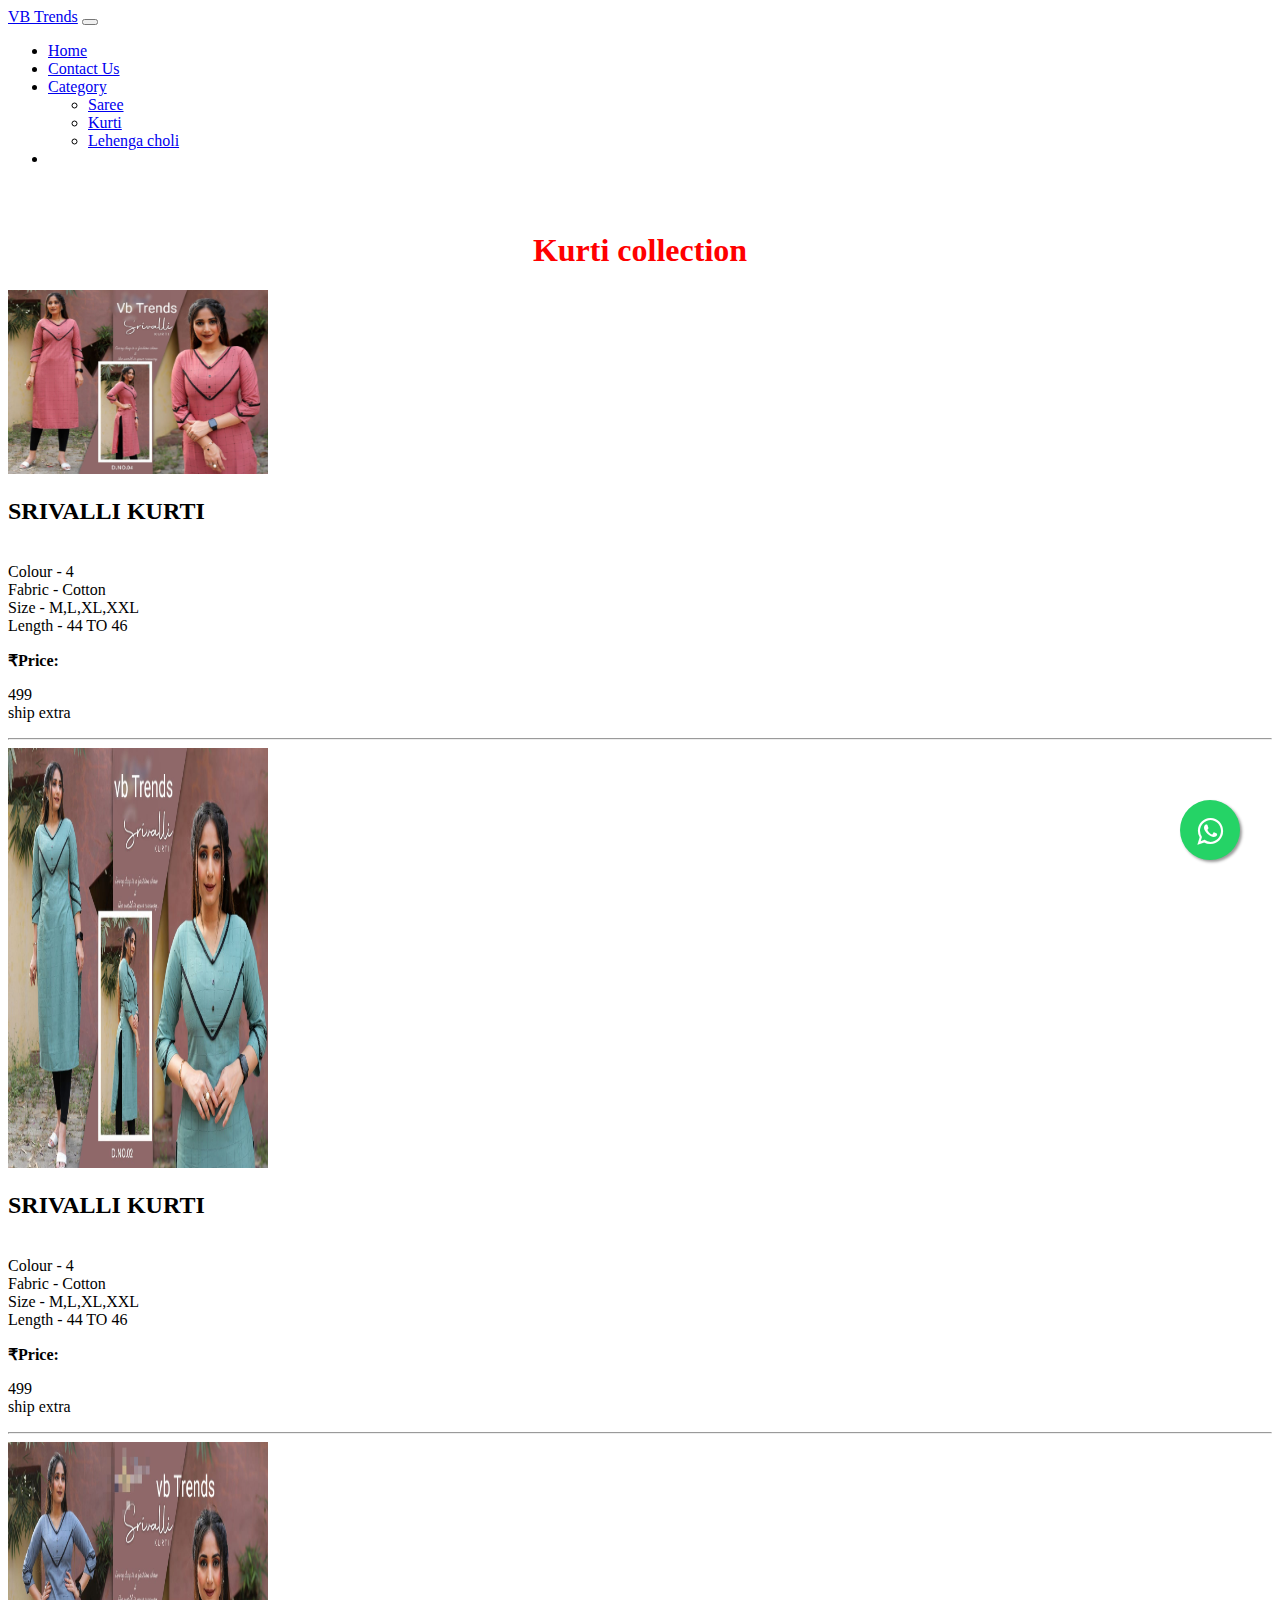
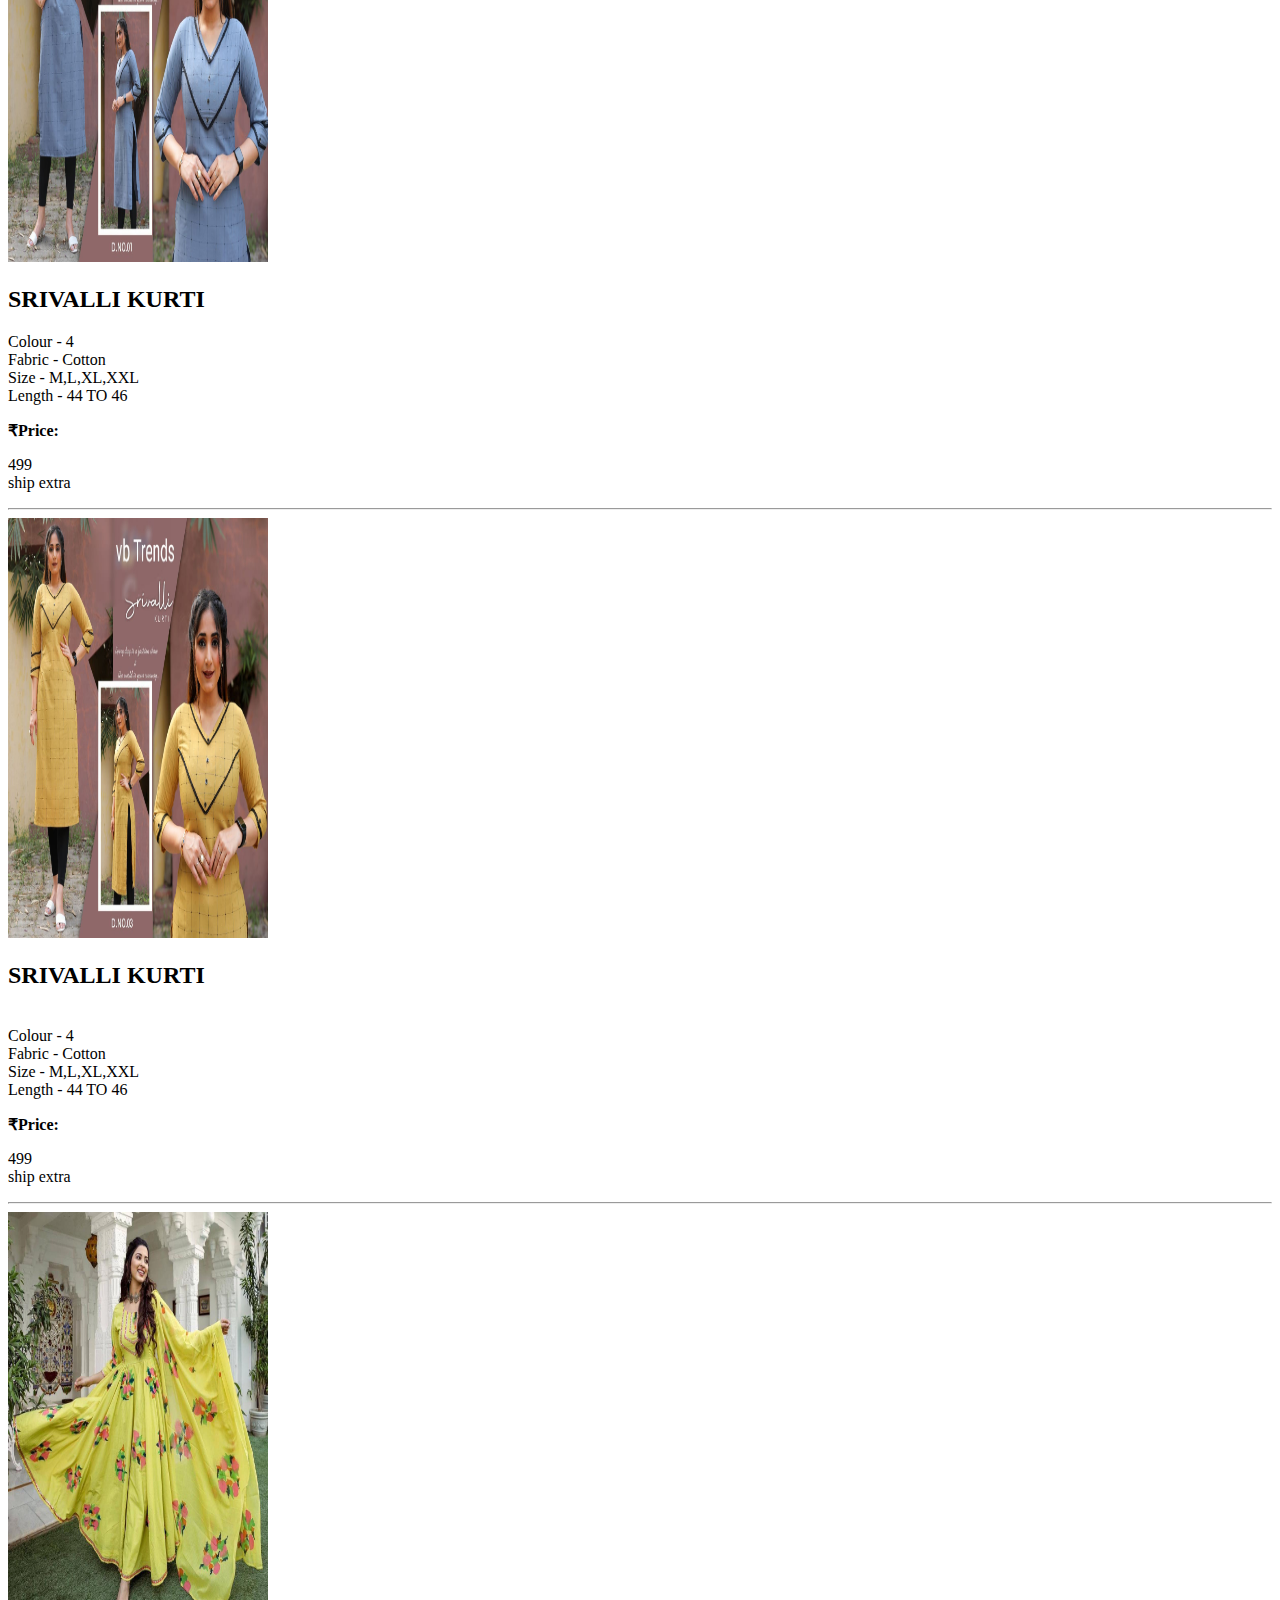
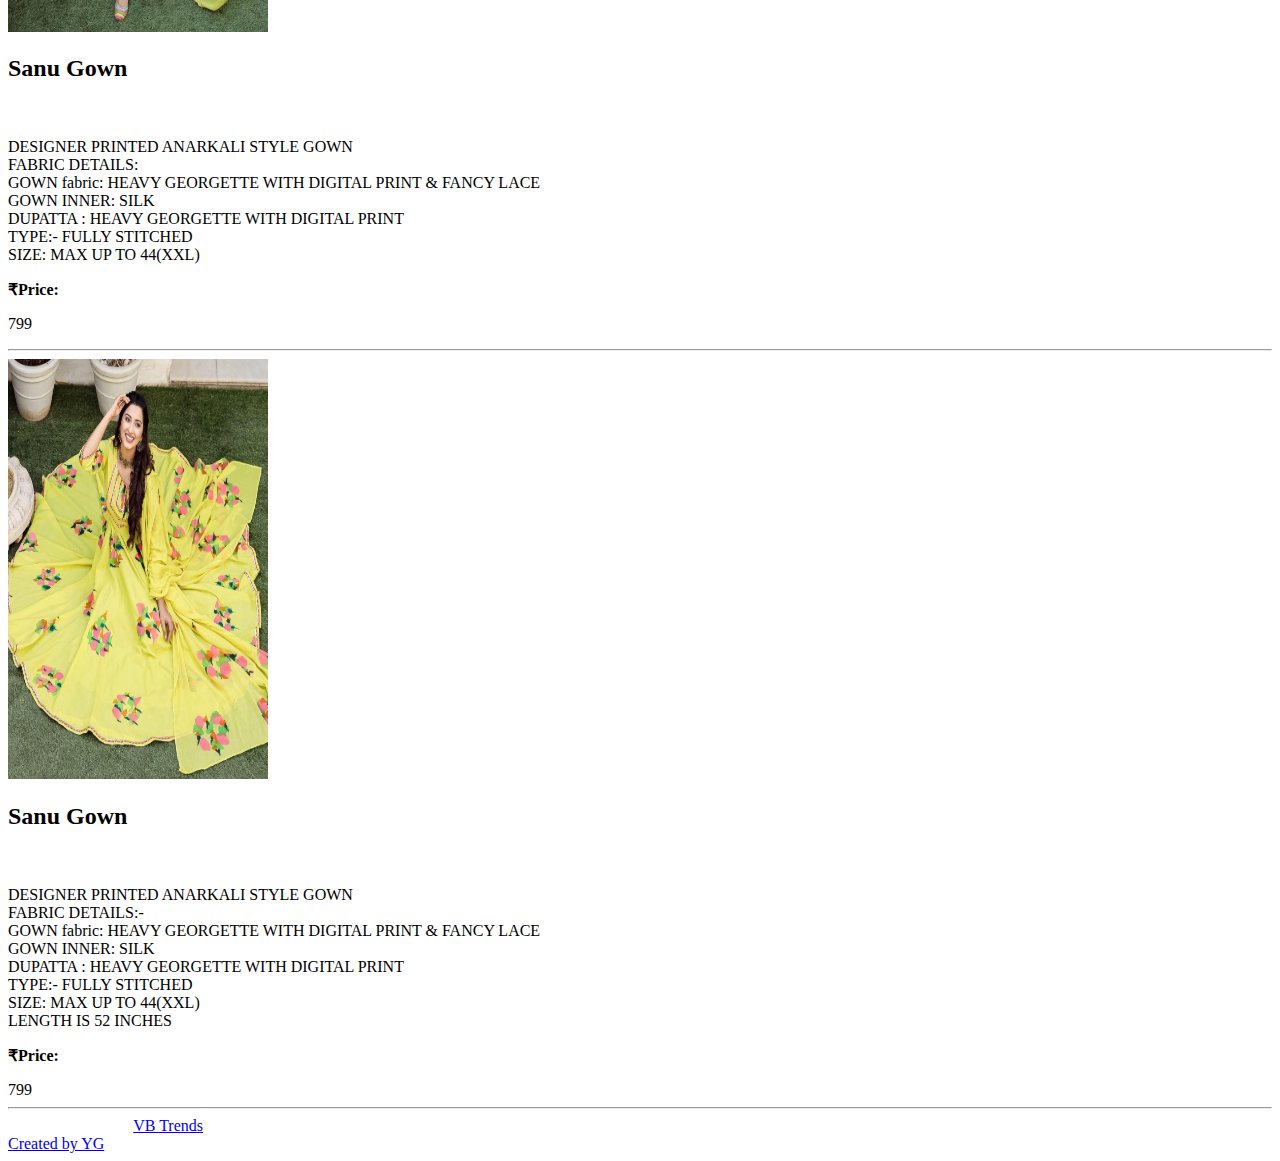
<file: Kurti.html>
<!doctype html>
<html lang="en">

<head>
    <style>
        .float {
            position: fixed;
            width: 60px;
            height: 60px;
            bottom: 40px;
            right: 40px;
            background-color: #25d366;
            color: #FFF;
            border-radius: 50px;
            text-align: center;
            font-size: 30px;
            box-shadow: 2px 2px 3px #999;
            z-index: 100;
        }

        .my-float {
            margin-top: 16px;
        }
    </style>
    <link rel="stylesheet" href="https://maxcdn.bootstrapcdn.com/font-awesome/4.5.0/css/font-awesome.min.css">
    <!-- Required meta tags -->
    <meta charset="utf-8">
    <meta name="viewport" content="width=device-width, initial-scale=1">

    <!-- Bootstrap CSS -->
    <link href="https://cdn.jsdelivr.net/npm/bootstrap@5.1.3/dist/css/bootstrap.min.css" rel="stylesheet"
        integrity="sha384-1BmE4kWBq78iYhFldvKuhfTAU6auU8tT94WrHftjDbrCEXSU1oBoqyl2QvZ6jIW3" crossorigin="anonymous">

    <title>Kurti Collection</title>
</head>

<body>

    <nav class="navbar navbar-expand-lg navbar-dark bg-dark fixed-top ">
        <div class="container-fluid">
            <a class="navbar-brand" href="index.html">VB Trends</a>
            <button class="navbar-toggler" type="button" data-bs-toggle="collapse"
                data-bs-target="#navbarSupportedContent" aria-controls="navbarSupportedContent" aria-expanded="false"
                aria-label="Toggle navigation">
                <span class="navbar-toggler-icon"></span>
            </button>
            <div class="collapse navbar-collapse" id="navbarSupportedContent">
                <ul class="navbar-nav me-auto mb-2 mb-lg-0">
                    <li class="nav-item">
                        <a class="nav-link " aria-current="page" href="index.html">Home</a>
                    </li>
                    <li class="nav-item">
                        <a class="nav-link" href="contact.html">Contact Us</a>
                    </li>
                    <li class="nav-item dropdown">
                        <a class="nav-link dropdown-toggle" href="#" id="navbarDropdown" role="button"
                            data-bs-toggle="dropdown" aria-expanded="false">
                            Category
                        </a>
                        <ul class="dropdown-menu" aria-labelledby="navbarDropdown">
                            <li><a class="dropdown-item" href="Saree.html">Saree</a></li>
                            <li><a class="dropdown-item active" href="Kurti.html">Kurti</a></li>
                            <!-- <li><hr class="dropdown-divider"></li> -->
                            <li><a class="dropdown-item" href="Lehengacholi.html">Lehenga choli</a></li>
                        </ul>
                    </li>
                    <li class="nav-item">
                    </li>
                </ul>
            </div>
        </div>
    </nav>

    <h1 style="color: red; margin-top: 4rem; display: flex; justify-content: center;">Kurti collection</h1>

    <section class="text-gray-600 body-font">
        <div class="container px-5 py-24  ">
            <div class="flex flex-wrap -m-4 ">
                <div class="lg:w-1/4 md:w-1/2 p-4 w-full" id="change">
                    <a class="k relative h-48 rounded overflow-hidden">
                        <img alt="ecommerce" class="object-cover object-center w-full h-full block" src="kurti1,1.jpg"
                            420" width="260">
                    </a>
                    <div class="mt-4">
                        <h2 class="text-gray-900 title-font text-lg font-medium">SRIVALLI KURTI</h2>
                        <p class="mt-1"> <br> Colour - 4

                            <br> Fabric - Cotton

                            <br> Size - M,L,XL,XXL

                            <br> Length - 44 TO 46<br>
                        <p class="mt-1"><b>₹Price:</b></p> 499 <br> ship extra </p>
                        <hr>
                    </div>
                </div>
                <div class="lg:w-1/4 md:w-1/2 p-4 w-full" id="change">
                    <a class="block relative h-48 rounded overflow-hidden">
                        <img alt="ecommerce" class="object-cover object-center w-full h-full block" src="kurti1,2.jpg"
                            height="420" width="260">
                    </a>
                    <div class="mt-4">
                        <h2 class="text-gray-900 title-font text-lg font-medium">SRIVALLI KURTI</h2>
                        <p class="mt-1"> <br> Colour - 4

                            <br> Fabric - Cotton

                            <br> Size - M,L,XL,XXL

                            <br> Length - 44 TO 46<br>
                        <p class="mt-1"><b>₹Price:</b></p> 499 <br> ship extra</p>
                        <hr>
                    </div>
                </div>
                <div class="lg:w-1/4 md:w-1/2 p-4 w-full" id="change">
                    <a class="block relative h-48 rounded overflow-hidden">
                        <img alt="ecommerce" class="object-cover object-center w-full h-full block" src="kurti1,3.jpg"
                            height="420" width="260">
                    </a>
                    <div class="mt-4">
                        <h2 class="text-gray-900 title-font text-lg font-medium">SRIVALLI KURTI</h2>
                        <p class="mt-1"> Colour - 4

                            <br> Fabric - Cotton

                            <br> Size - M,L,XL,XXL

                            <br> Length - 44 TO 46<br>
                        <p class="mt-1"><b>₹Price:</b></p> 499 <br> ship extra</p>
                        <hr>
                    </div>
                </div>
                <div class="lg:w-1/4 md:w-1/2 p-4 w-full" id="change">
                    <a class="block relative h-48 rounded overflow-hidden">
                        <img alt="ecommerce" class="object-cover object-center w-full h-full block" src="kurti1,4.jpg"
                            height="420" width="260">
                    </a>
                    <div class="mt-4">
                        <h2 class="text-gray-900 title-font text-lg font-medium">SRIVALLI KURTI </h2>
                        <p class="mt-1"> <br> Colour - 4

                            <br> Fabric - Cotton

                            <br> Size - M,L,XL,XXL

                            <br> Length - 44 TO 46<br>
                        <p class="mt-1"><b>₹Price:</b></p> 499 <br> ship extra </p>
                        <hr>
                    </div>
                </div>
                <div class="lg:w-1/4 md:w-1/2 p-4 w-full" id="change">
                    <a class="block relative h-48 rounded overflow-hidden">
                        <img alt="ecommerce" class="object-cover object-center w-full h-full block" src="kurti2,1.jpg"
                            height="420" width="260">
                    </a>
                    <div class="mt-4">
                        <h2 class="text-gray-900 title-font text-lg font-medium">Sanu Gown</h2>
                        <p class="mt-1">
                            <br>
                            <br> DESIGNER PRINTED ANARKALI STYLE GOWN

                            <br> FABRIC DETAILS:

                            <br> GOWN fabric: HEAVY GEORGETTE WITH DIGITAL PRINT & FANCY LACE

                            <br> GOWN INNER: SILK

                            <br> DUPATTA : HEAVY GEORGETTE WITH DIGITAL PRINT

                            <br> TYPE:- FULLY STITCHED

                            <br> SIZE: MAX UP TO 44(XXL)

                            <br LENGTH IS 52 INCHES <br>
                        <p style="font-weight: bolder;"> <b>₹Price:</b></p> 799</p>
                        <hr>
                    </div>
                </div>
                <div class="lg:w-1/4 md:w-1/2 p-4 w-full" id="change">
                    <a class="block relative h-48 rounded overflow-hidden">
                        <img alt="ecommerce" class="object-cover object-center w-full h-full block" src="kurti2,2.jpg"
                            height="420" width="260">
                    </a>
                    <div class="mt-4">
                        <h2 class="text-gray-900 title-font text-lg font-medium">Sanu Gown</h2>
                        <p class="mt-1"> <br>
                            <br> DESIGNER PRINTED ANARKALI STYLE GOWN

                            <br> FABRIC DETAILS:-

                            <br> GOWN fabric:
                            HEAVY GEORGETTE WITH DIGITAL PRINT & FANCY LACE

                            <br> GOWN INNER:
                            SILK

                            <br> DUPATTA :
                            HEAVY GEORGETTE WITH DIGITAL PRINT

                            <br> TYPE:-
                            FULLY STITCHED

                            <br> SIZE: MAX UP TO 44(XXL)

                            <br>
                            LENGTH IS 52 INCHES

                            <br>
                        <p style="font-weight: bolder;"> ₹Price<b>:</b></p>
                        799
                        <hr>
                    </div>
                </div>

            </div>
        </div>
        </div>
        </div>
    </section>
    <!-- Whatsapp btn  -->
    <a href="https://wa.me/+919313874864" class="float" target="_blank">
        <i class="fa fa-whatsapp my-float"></i>
    </a>
    <!-- Whatsapp btn  -->
    <!-- footer start  -->
    <footer class="bg-dark text-center text-lg-start" style="color: white;">
        <!-- Copyright -->
        <div class="text-center p-3" style=>
            © 2022 Copyright:
            <a id="fam" class="text-light" href="#">VB Trends</a> <br>
            <a id="yg" class="text-light" href="https://wa.me/+919752365865" target=" ">Created by YG</a>
        </div>
        <!-- Copyright -->
    </footer>
    <!-- footer end  -->



    <!-- Option 1: Bootstrap Bundle with Popper -->
    <script src="https://cdn.jsdelivr.net/npm/bootstrap@5.1.3/dist/js/bootstrap.bundle.min.js"
        integrity="sha384-ka7Sk0Gln4gmtz2MlQnikT1wXgYsOg+OMhuP+IlRH9sENBO0LRn5q+8nbTov4+1p"
        crossorigin="anonymous"></script>

</body>

</html>
</file>
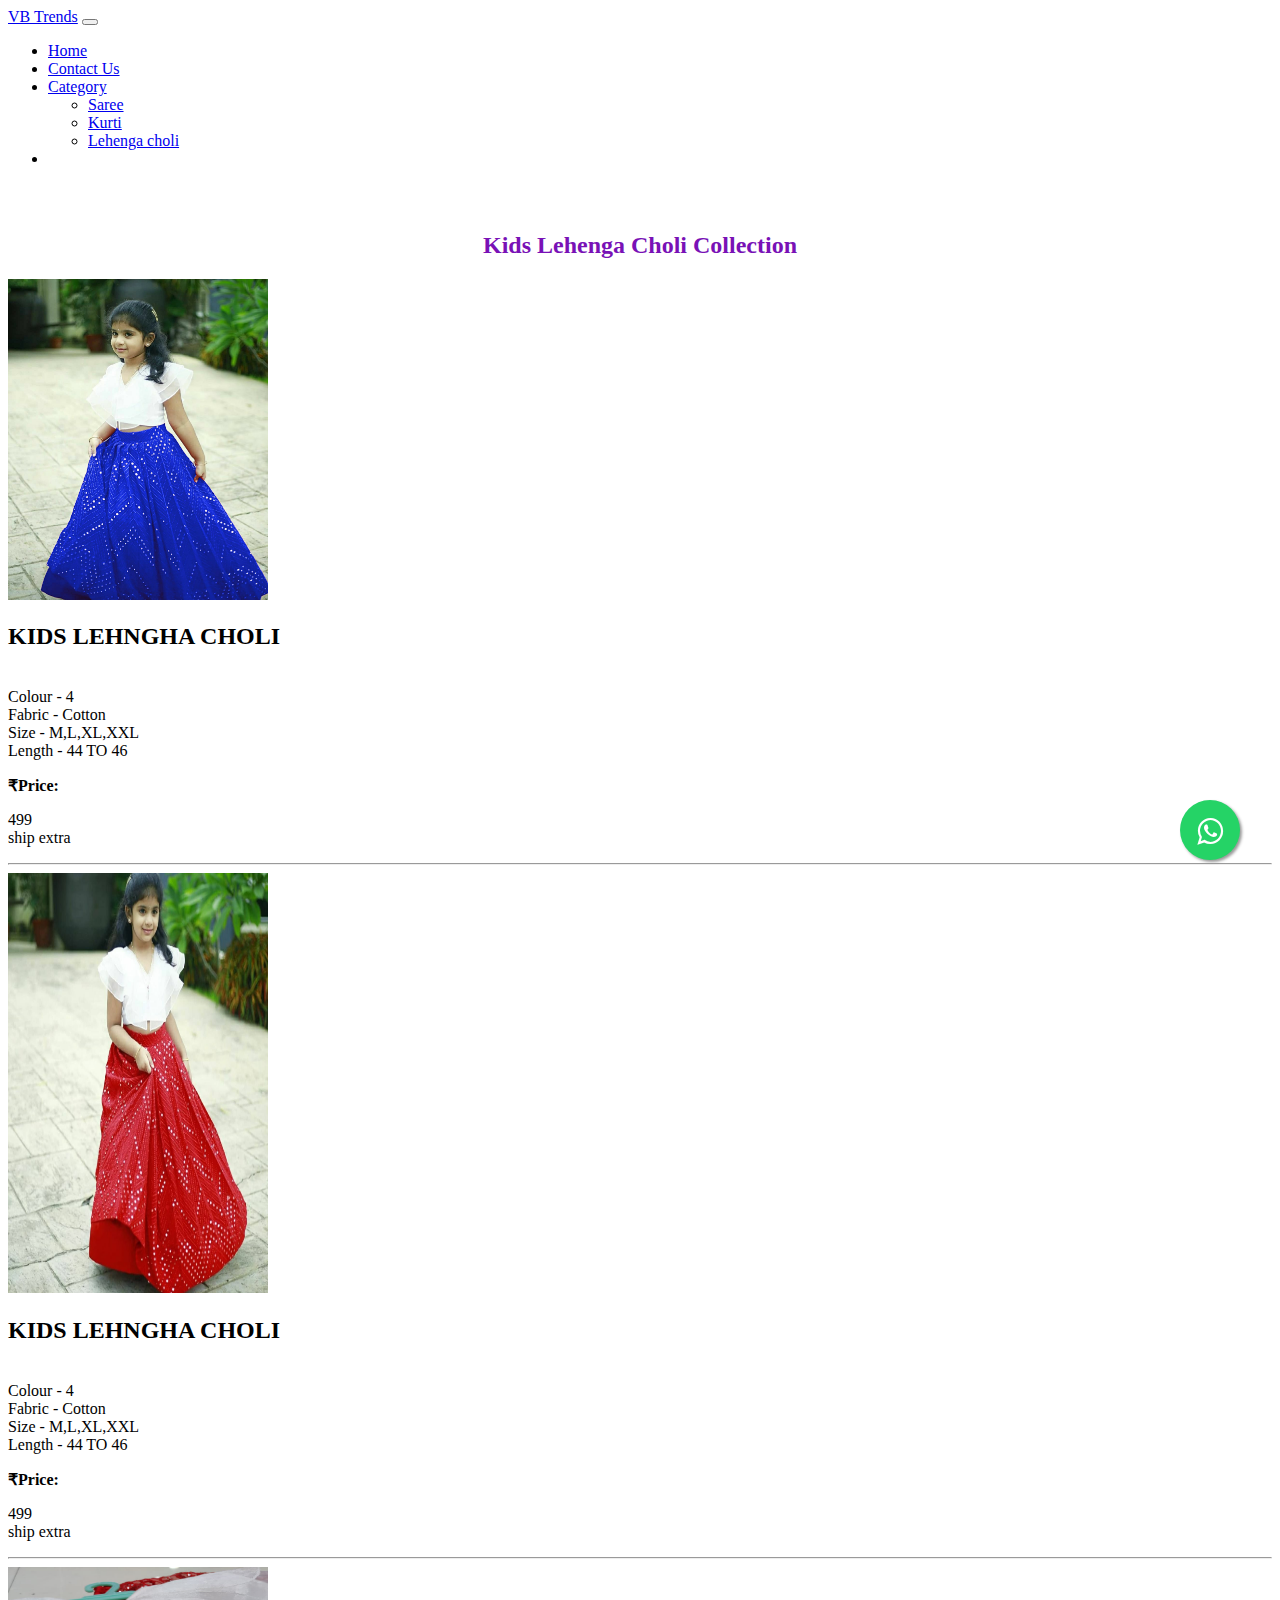
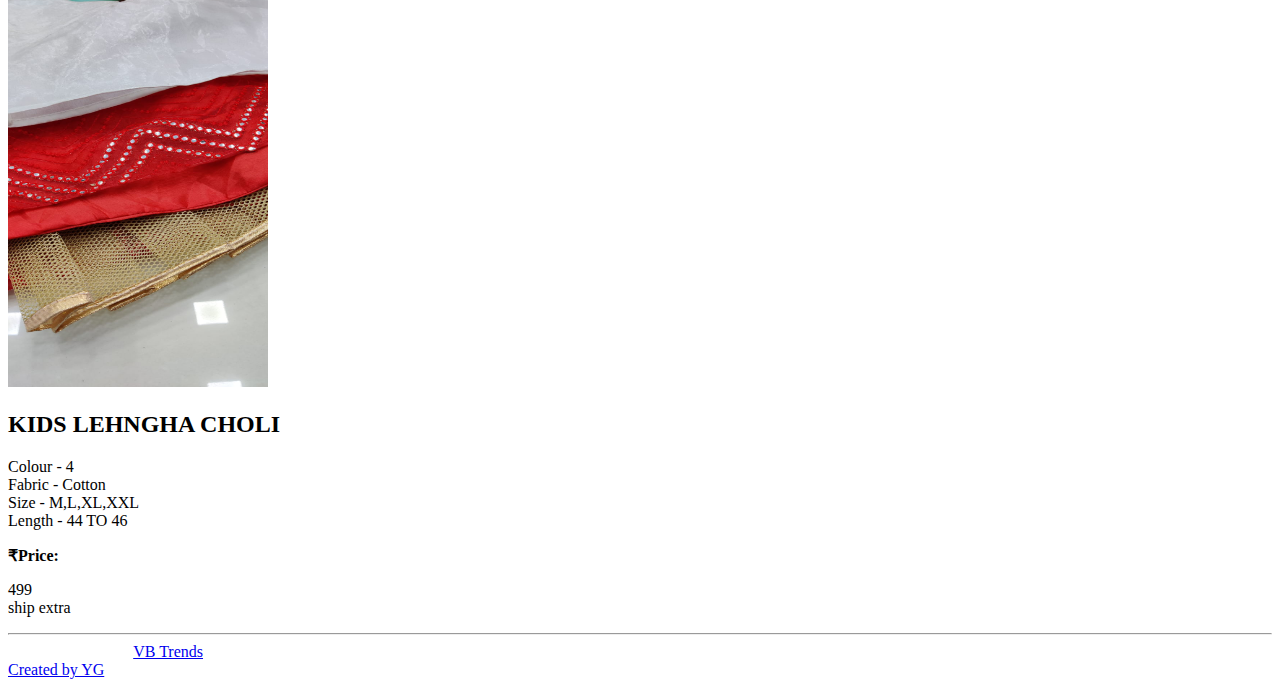
<file: Lehengacholi.html>
<!doctype html>
<html lang="en">

<head>
    <style>
        .float {
            position: fixed;
            width: 60px;
            height: 60px;
            bottom: 40px;
            right: 40px;
            background-color: #25d366;
            color: #FFF;
            border-radius: 50px;
            text-align: center;
            font-size: 30px;
            box-shadow: 2px 2px 3px #999;
            z-index: 100;
        }

        .my-float {
            margin-top: 16px;
        }
    </style>
    <link rel="stylesheet" href="https://maxcdn.bootstrapcdn.com/font-awesome/4.5.0/css/font-awesome.min.css">
    <!-- Required meta tags -->
    <meta charset="utf-8">
    <meta name="viewport" content="width=device-width, initial-scale=1">

    <!-- Bootstrap CSS -->
    <link href="https://cdn.jsdelivr.net/npm/bootstrap@5.1.3/dist/css/bootstrap.min.css" rel="stylesheet"
        integrity="sha384-1BmE4kWBq78iYhFldvKuhfTAU6auU8tT94WrHftjDbrCEXSU1oBoqyl2QvZ6jIW3" crossorigin="anonymous">

    <title>KIDS LEHNGHA CHOLI Collection</title>
</head>

<body>

    <nav class="navbar navbar-expand-lg navbar-dark bg-dark fixed-top ">
        <div class="container-fluid">
            <a class="navbar-brand" href="index.html">VB Trends</a>
            <button class="navbar-toggler" type="button" data-bs-toggle="collapse"
                data-bs-target="#navbarSupportedContent" aria-controls="navbarSupportedContent" aria-expanded="false"
                aria-label="Toggle navigation">
                <span class="navbar-toggler-icon"></span>
            </button>
            <div class="collapse navbar-collapse" id="navbarSupportedContent">
                <ul class="navbar-nav me-auto mb-2 mb-lg-0">
                    <li class="nav-item">
                        <a class="nav-link " aria-current="page" href="index.html">Home</a>
                    </li>
                    <li class="nav-item">
                        <a class="nav-link" href="contact.html">Contact Us</a>
                    </li>
                    <li class="nav-item dropdown">
                        <a class="nav-link dropdown-toggle" href="#" id="navbarDropdown" role="button"
                            data-bs-toggle="dropdown" aria-expanded="false">
                            Category
                        </a>
                        <ul class="dropdown-menu" aria-labelledby="navbarDropdown">
                            <li><a class="dropdown-item" href="Saree.html">Saree</a></li>
                            <li><a class="dropdown-item " href="Kurti.html">Kurti</a></li>
                            <!-- <li><hr class="dropdown-divider"></li> -->
                            <li><a class="dropdown-item active" href="Lehengacholi.html">Lehenga choli</a></li>
                        </ul>
                    </li>
                    <li class="nav-item">
                    </li>
                </ul>
            </div>
        </div>
    </nav>

    <h2 style="color: rgb(121, 17, 182); margin-top: 4rem; display: flex; justify-content: center;">Kids Lehenga Choli
        Collection</h2>

    <section class="text-gray-600 body-font">
        <div class="container px-5 py-24  ">
            <div class="flex flex-wrap -m-4 ">
                <div class="lg:w-1/4 md:w-1/2 p-4 w-full" id="change">
                    <a class="k relative h-48 rounded overflow-hidden">
                        <img alt="ecommerce" class="object-cover object-center w-full h-full block" src="kid1,1.jpg"
                            420" width="260">
                    </a>
                    <div class="mt-4">
                        <h2 class="text-gray-900 title-font text-lg font-medium">KIDS LEHNGHA CHOLI</h2>
                        <p class="mt-1"> <br> Colour - 4

                            <br> Fabric - Cotton

                            <br> Size - M,L,XL,XXL

                            <br> Length - 44 TO 46<br>
                        <p class="mt-1"><b>₹Price:</b></p> 499 <br> ship extra </p>
                        <hr>
                    </div>
                </div>
                <div class="lg:w-1/4 md:w-1/2 p-4 w-full" id="change">
                    <a class="block relative h-48 rounded overflow-hidden">
                        <img alt="ecommerce" class="object-cover object-center w-full h-full block" src="kid1,2.jpg"
                            height="420" width="260">
                    </a>
                    <div class="mt-4">
                        <h2 class="text-gray-900 title-font text-lg font-medium">KIDS LEHNGHA CHOLI</h2>
                        <p class="mt-1"> <br> Colour - 4

                            <br> Fabric - Cotton

                            <br> Size - M,L,XL,XXL

                            <br> Length - 44 TO 46<br>
                        <p class="mt-1"><b>₹Price:</b></p> 499 <br> ship extra</p>
                        <hr>
                    </div>
                </div>
                <div class="lg:w-1/4 md:w-1/2 p-4 w-full" id="change">
                    <a class="block relative h-48 rounded overflow-hidden">
                        <img alt="ecommerce" class="object-cover object-center w-full h-full block" src="kid1,3.jpg"
                            height="420" width="260">
                    </a>
                    <div class="mt-4">
                        <h2 class="text-gray-900 title-font text-lg font-medium">KIDS LEHNGHA CHOLI</h2>
                        <p class="mt-1"> Colour - 4

                            <br> Fabric - Cotton

                            <br> Size - M,L,XL,XXL

                            <br> Length - 44 TO 46<br>
                        <p class="mt-1"><b>₹Price:</b></p> 499 <br> ship extra</p>
                        <hr>
                    </div>
                </div>
            </div>
        </div>
        </div>
        </div>
    </section>

    <!-- footer start  -->
    <footer class="bg-dark text-center text-lg-start" style="color: white;">
        <!-- Copyright -->
        <div class="text-center p-3" style=>
            © 2022 Copyright:
            <a id="fam" class="text-light" href="#">VB Trends</a> <br>
            <a id="yg" class="text-light" href="https://wa.me/+919752365865" target=" ">Created by YG</a>
        </div>
        <!-- Copyright -->
    </footer>
    <!-- footer end  -->

    <!-- Whatsapp btn  -->
    <a href="https://wa.me/+919313874864" class="float" target="_blank">
        <i class="fa fa-whatsapp my-float"></i>
    </a>
    <!-- Whatsapp btn  -->

    <!-- Option 1: Bootstrap Bundle with Popper -->
    <script src="https://cdn.jsdelivr.net/npm/bootstrap@5.1.3/dist/js/bootstrap.bundle.min.js"
        integrity="sha384-ka7Sk0Gln4gmtz2MlQnikT1wXgYsOg+OMhuP+IlRH9sENBO0LRn5q+8nbTov4+1p"
        crossorigin="anonymous"></script>

</body>

</html>
</file>
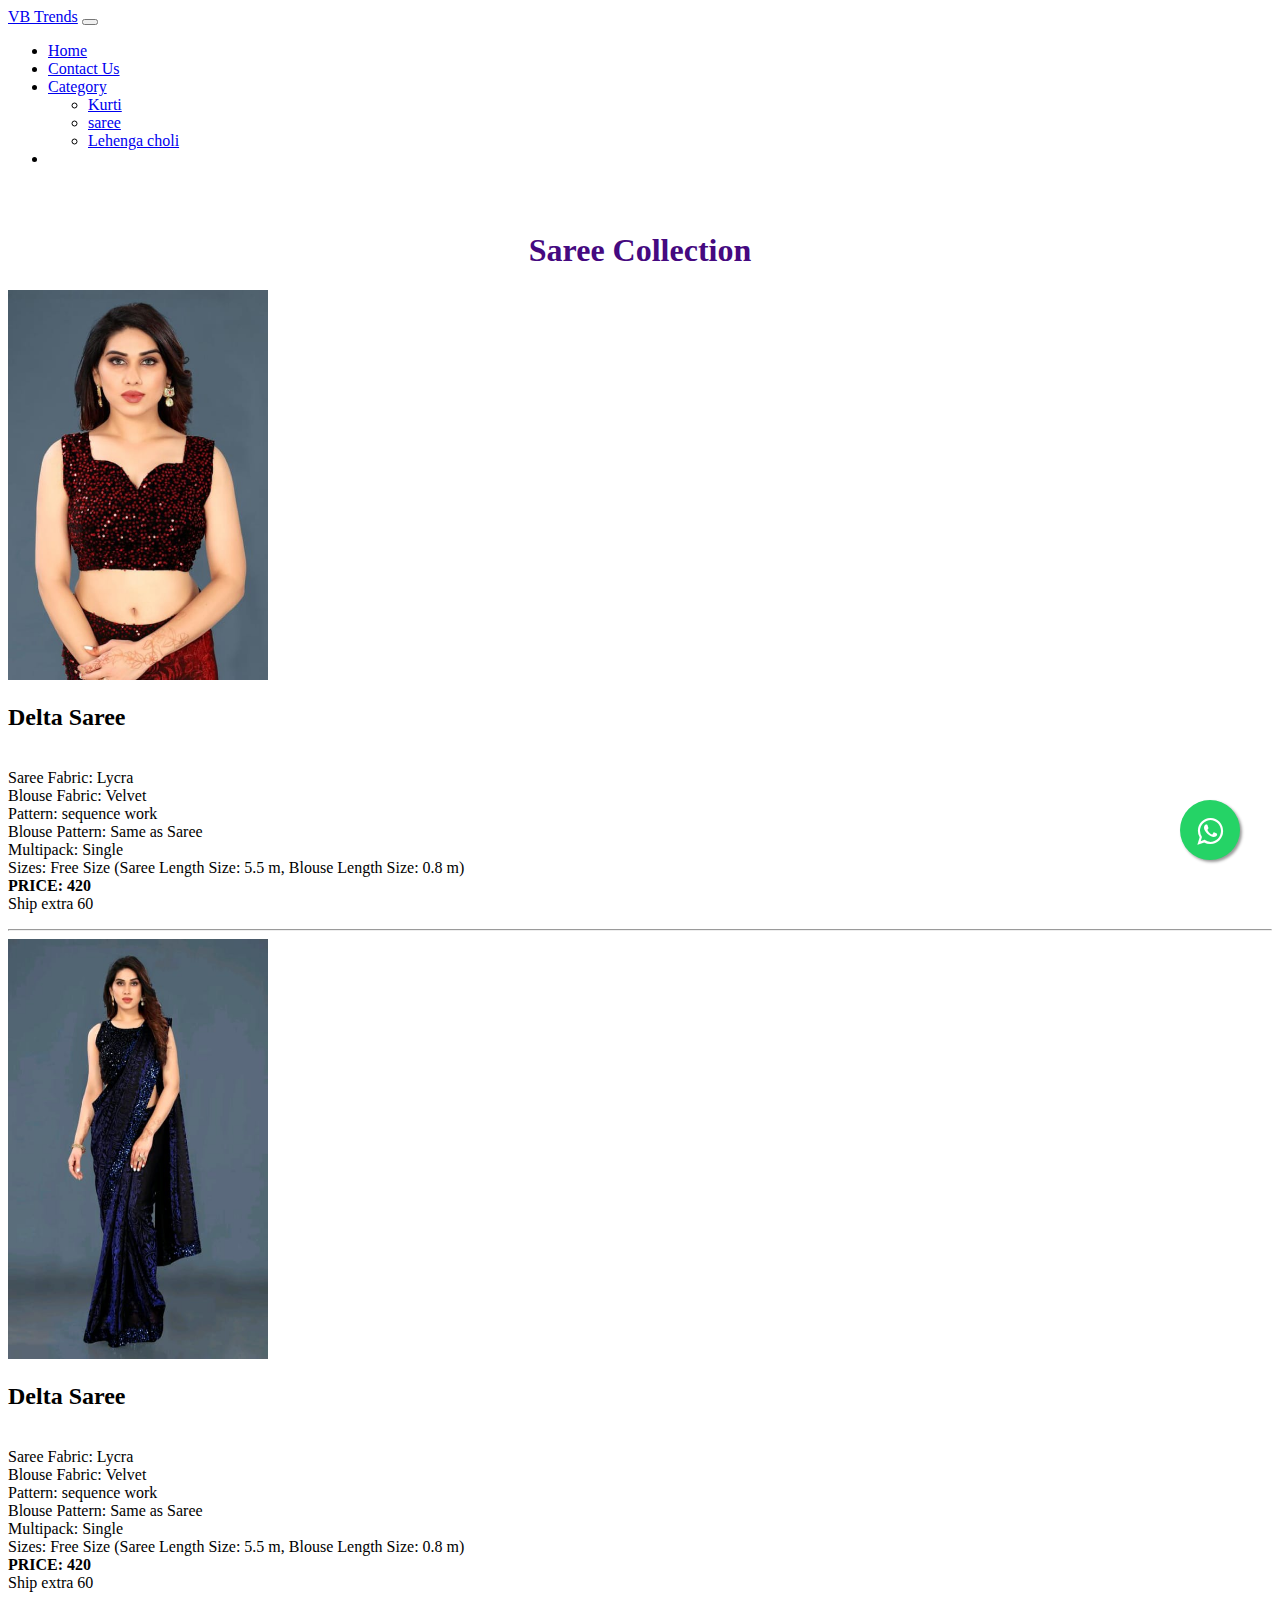
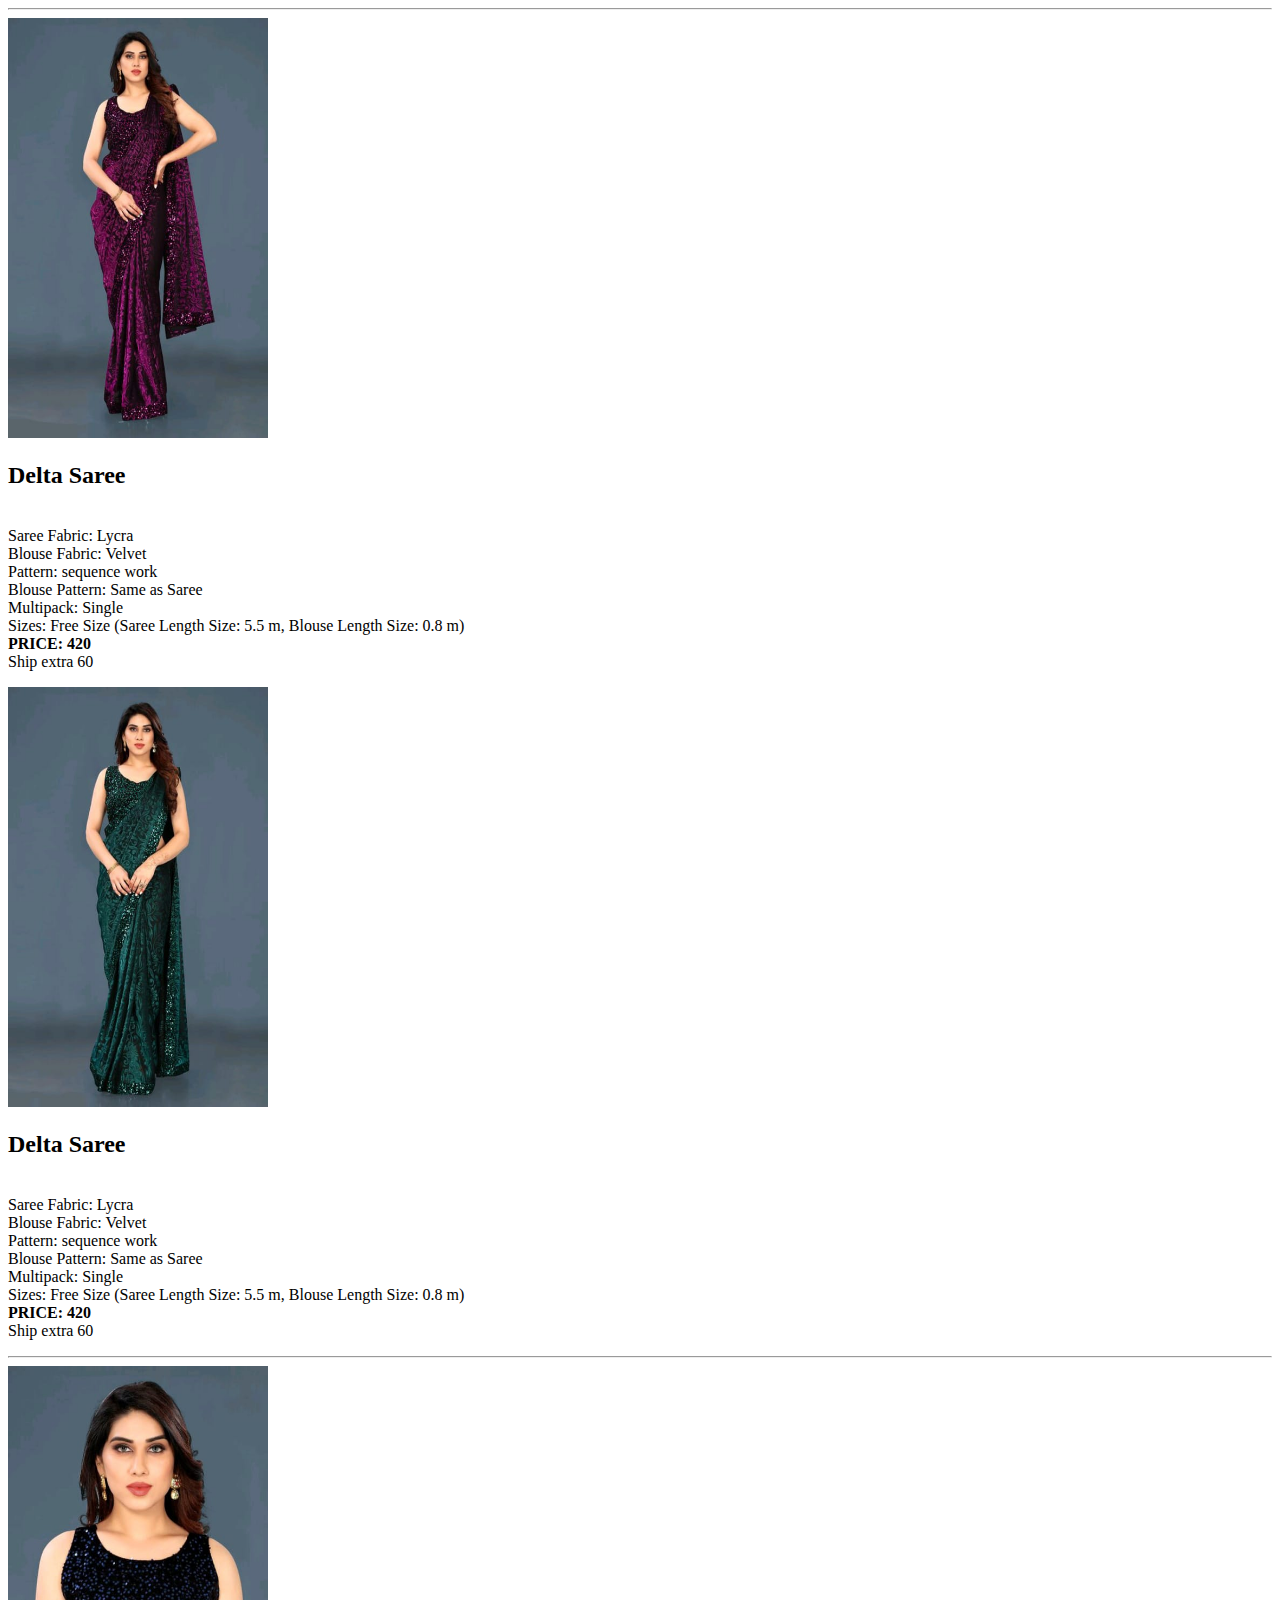
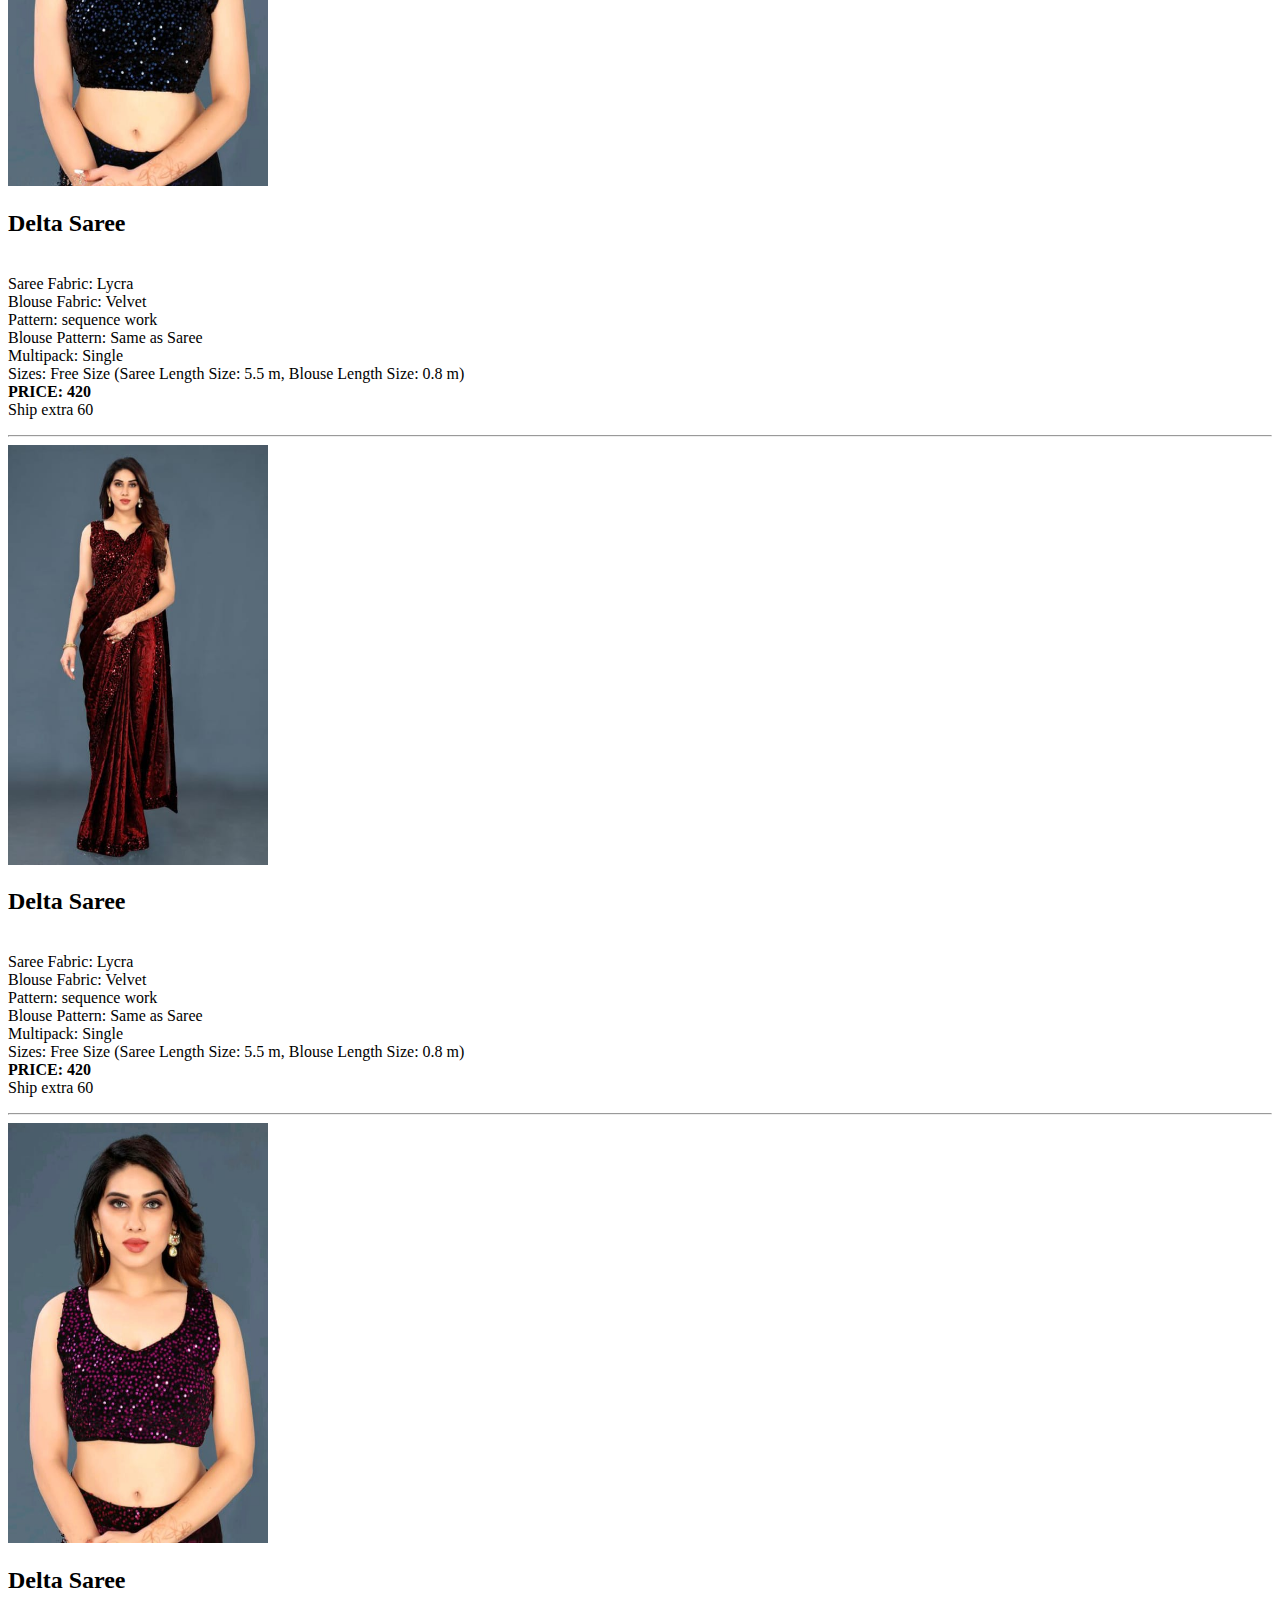
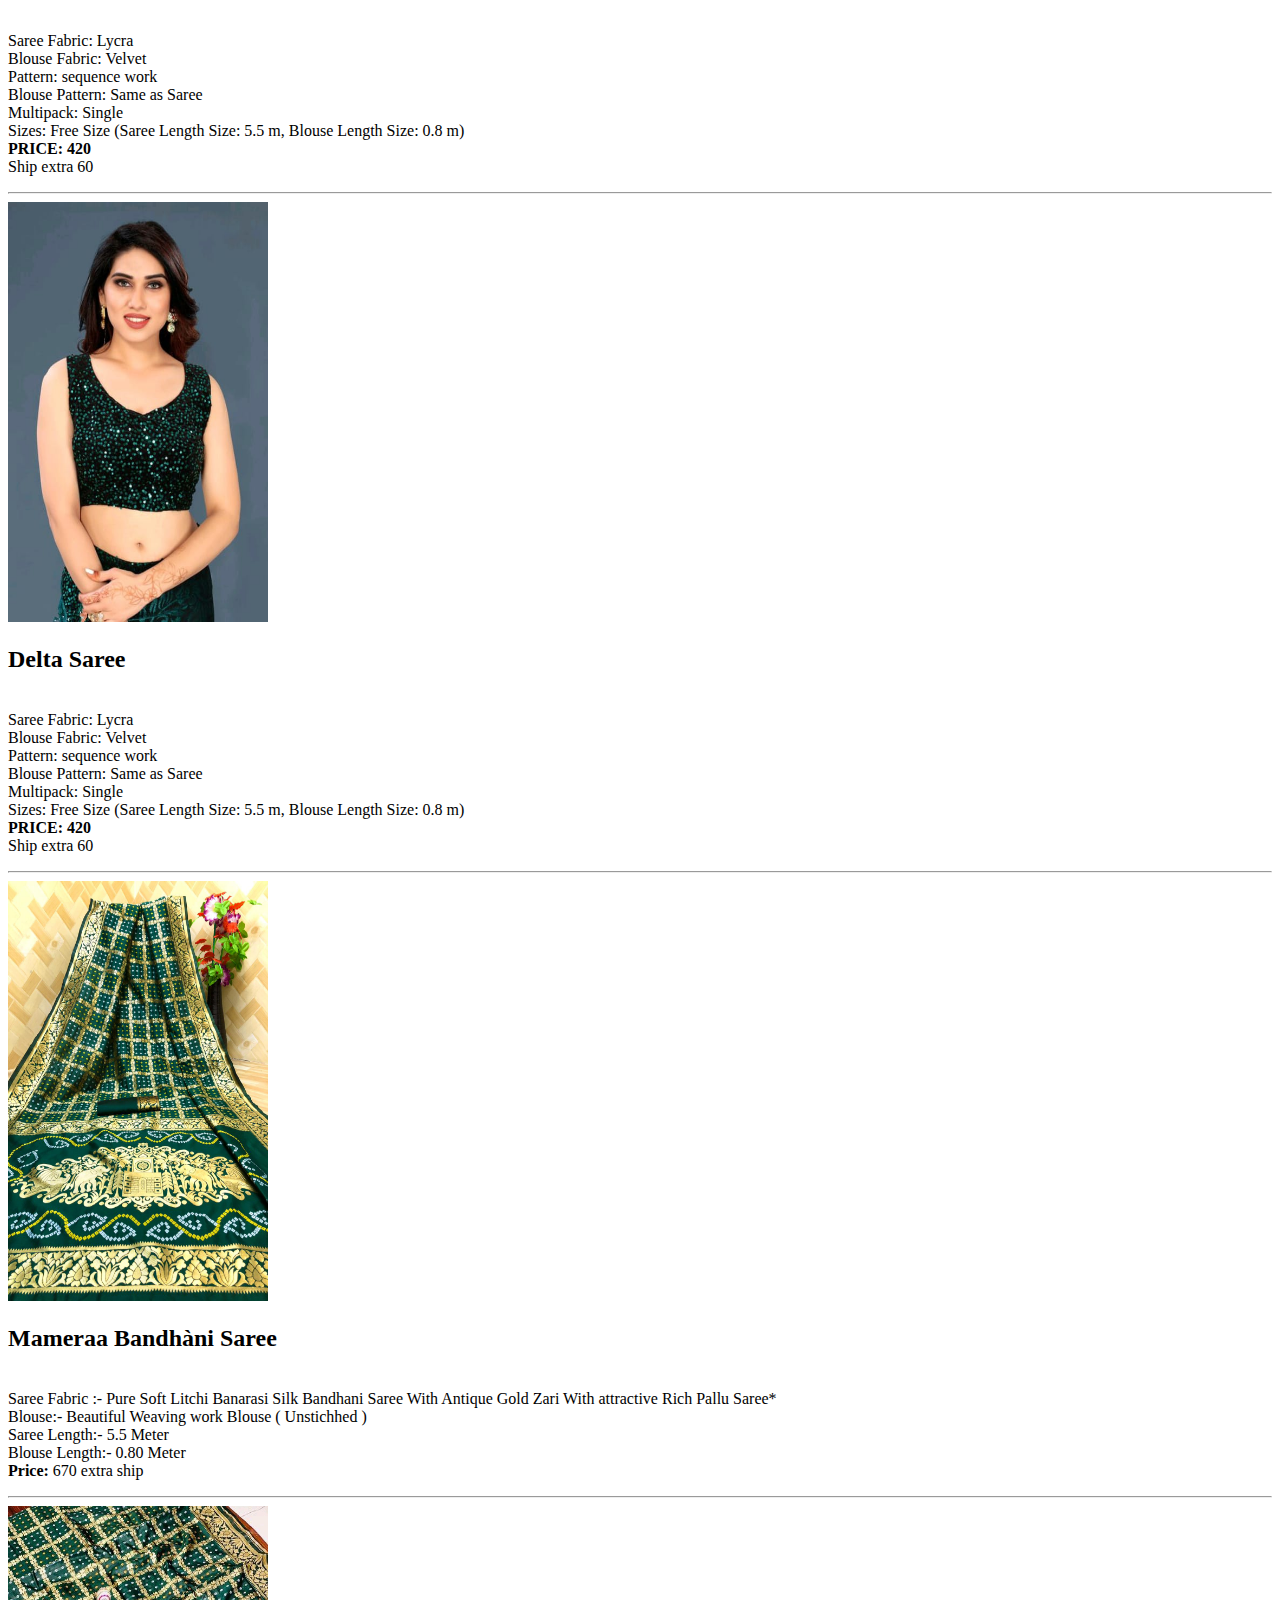
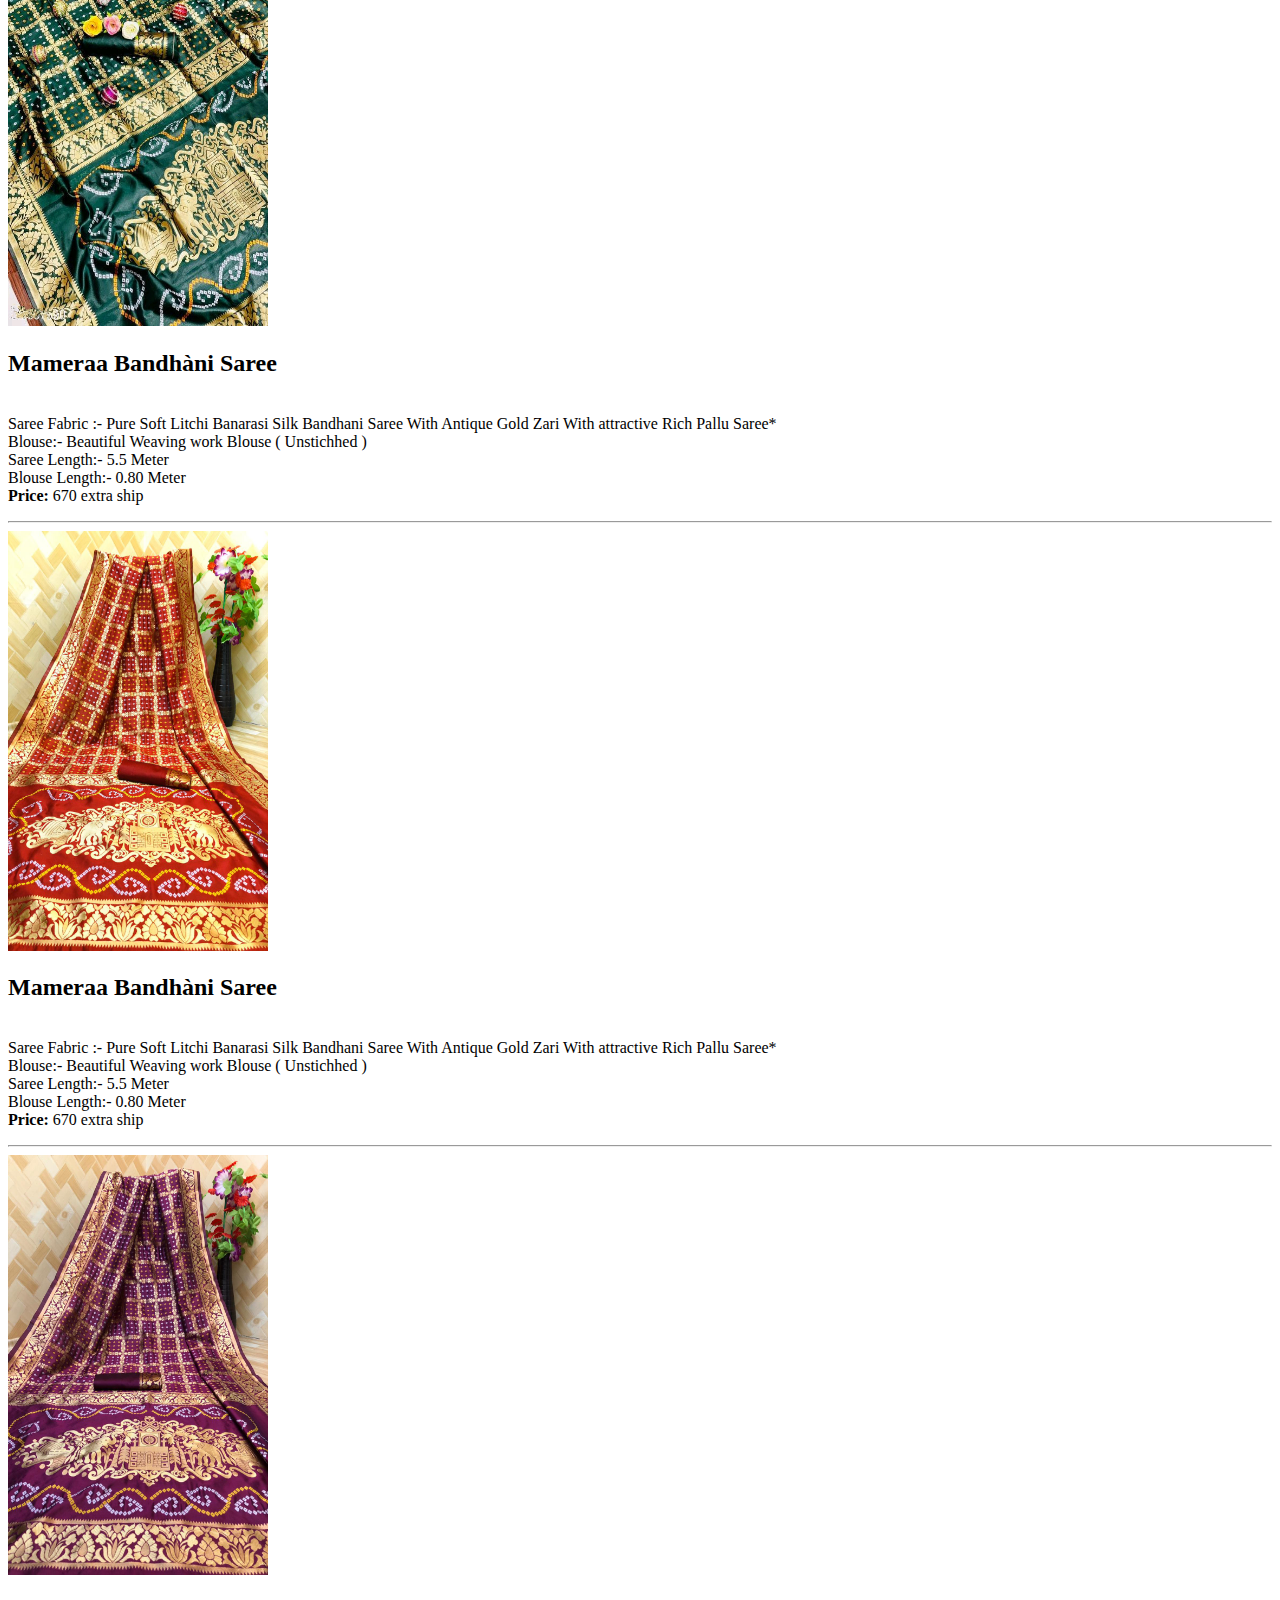
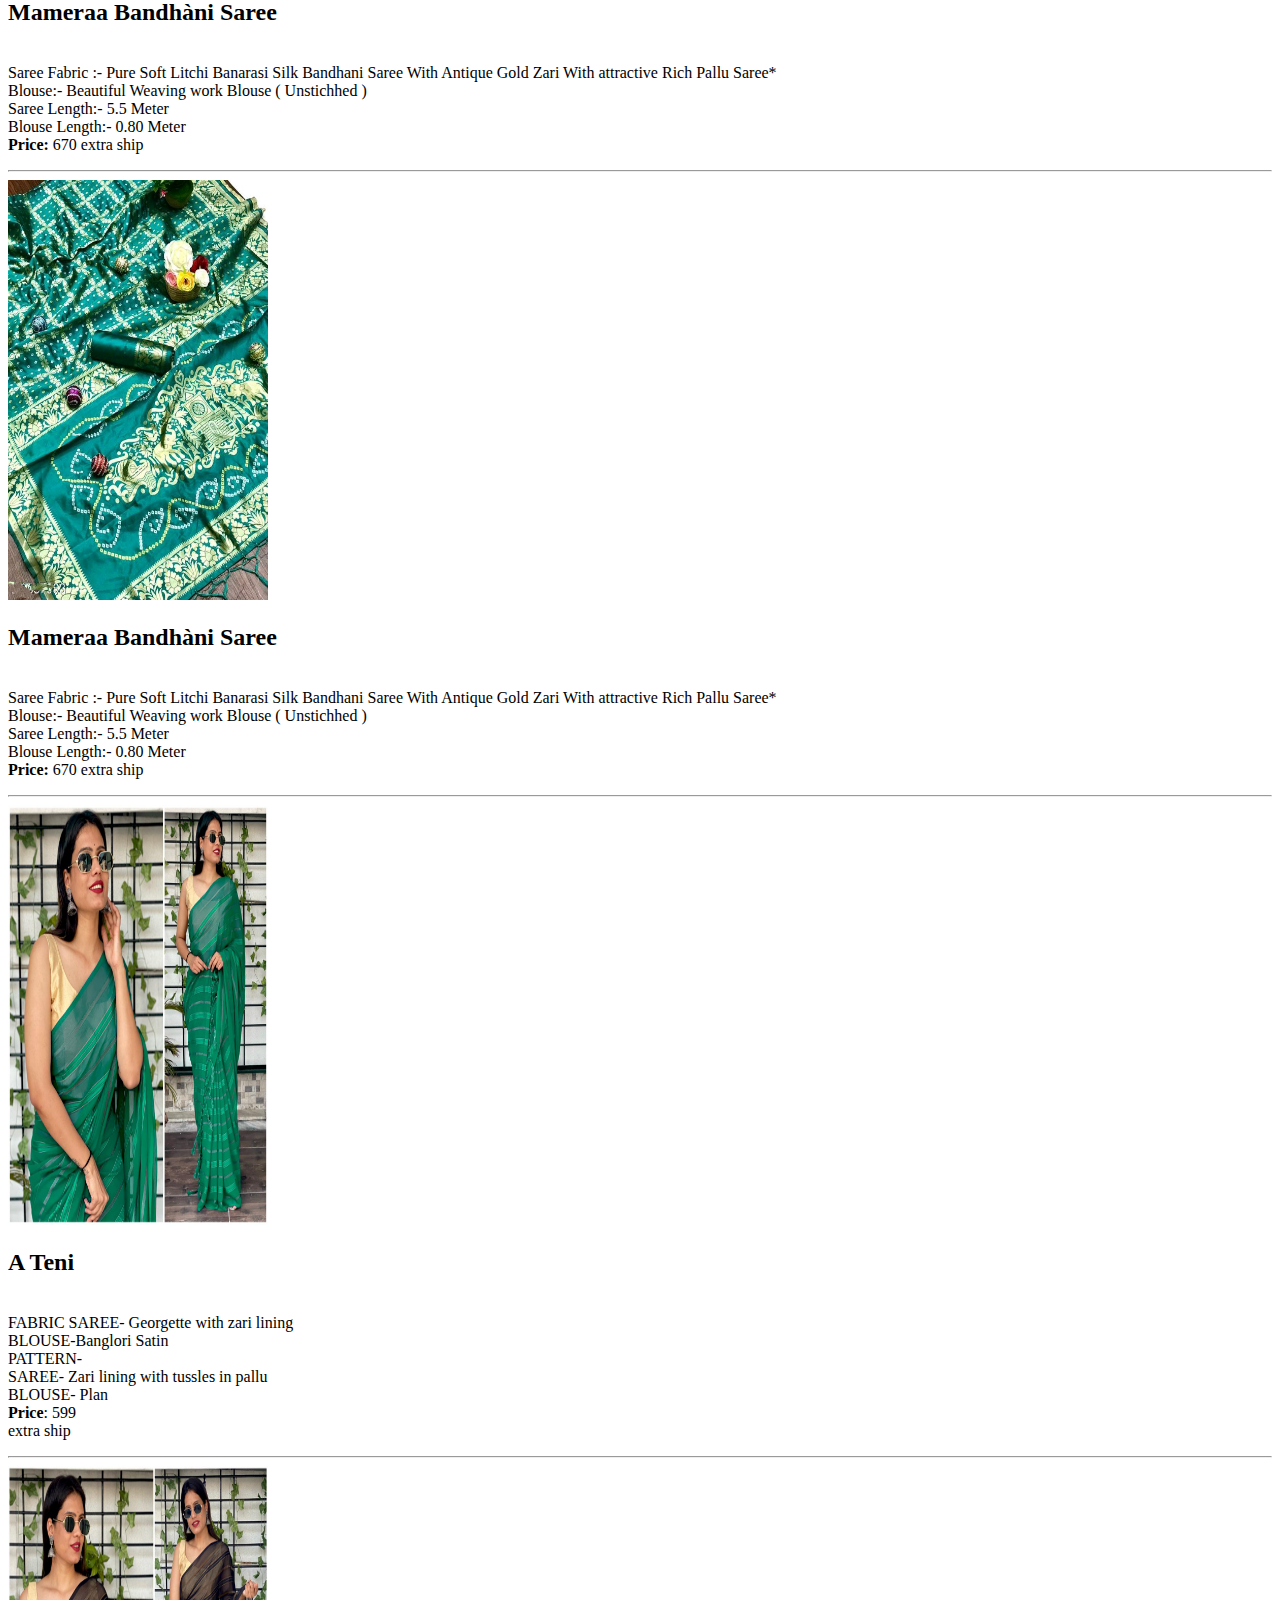
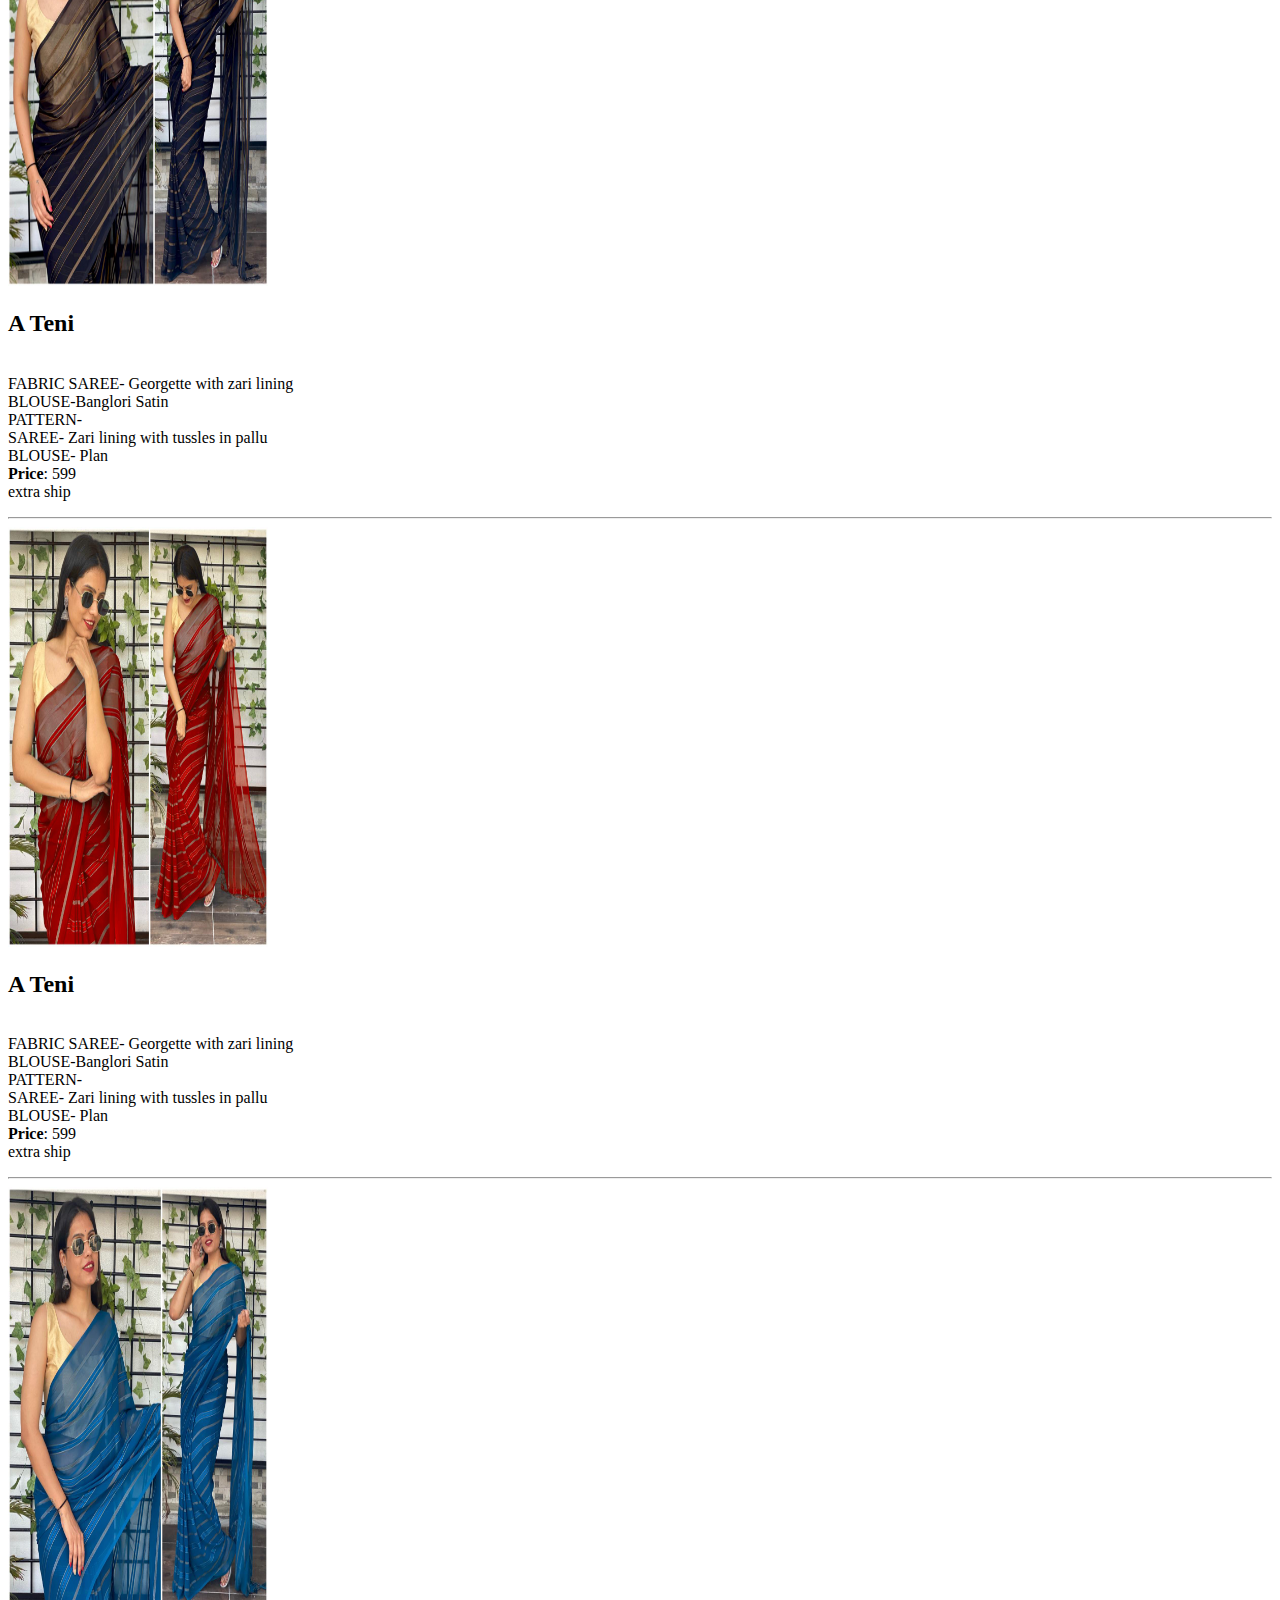
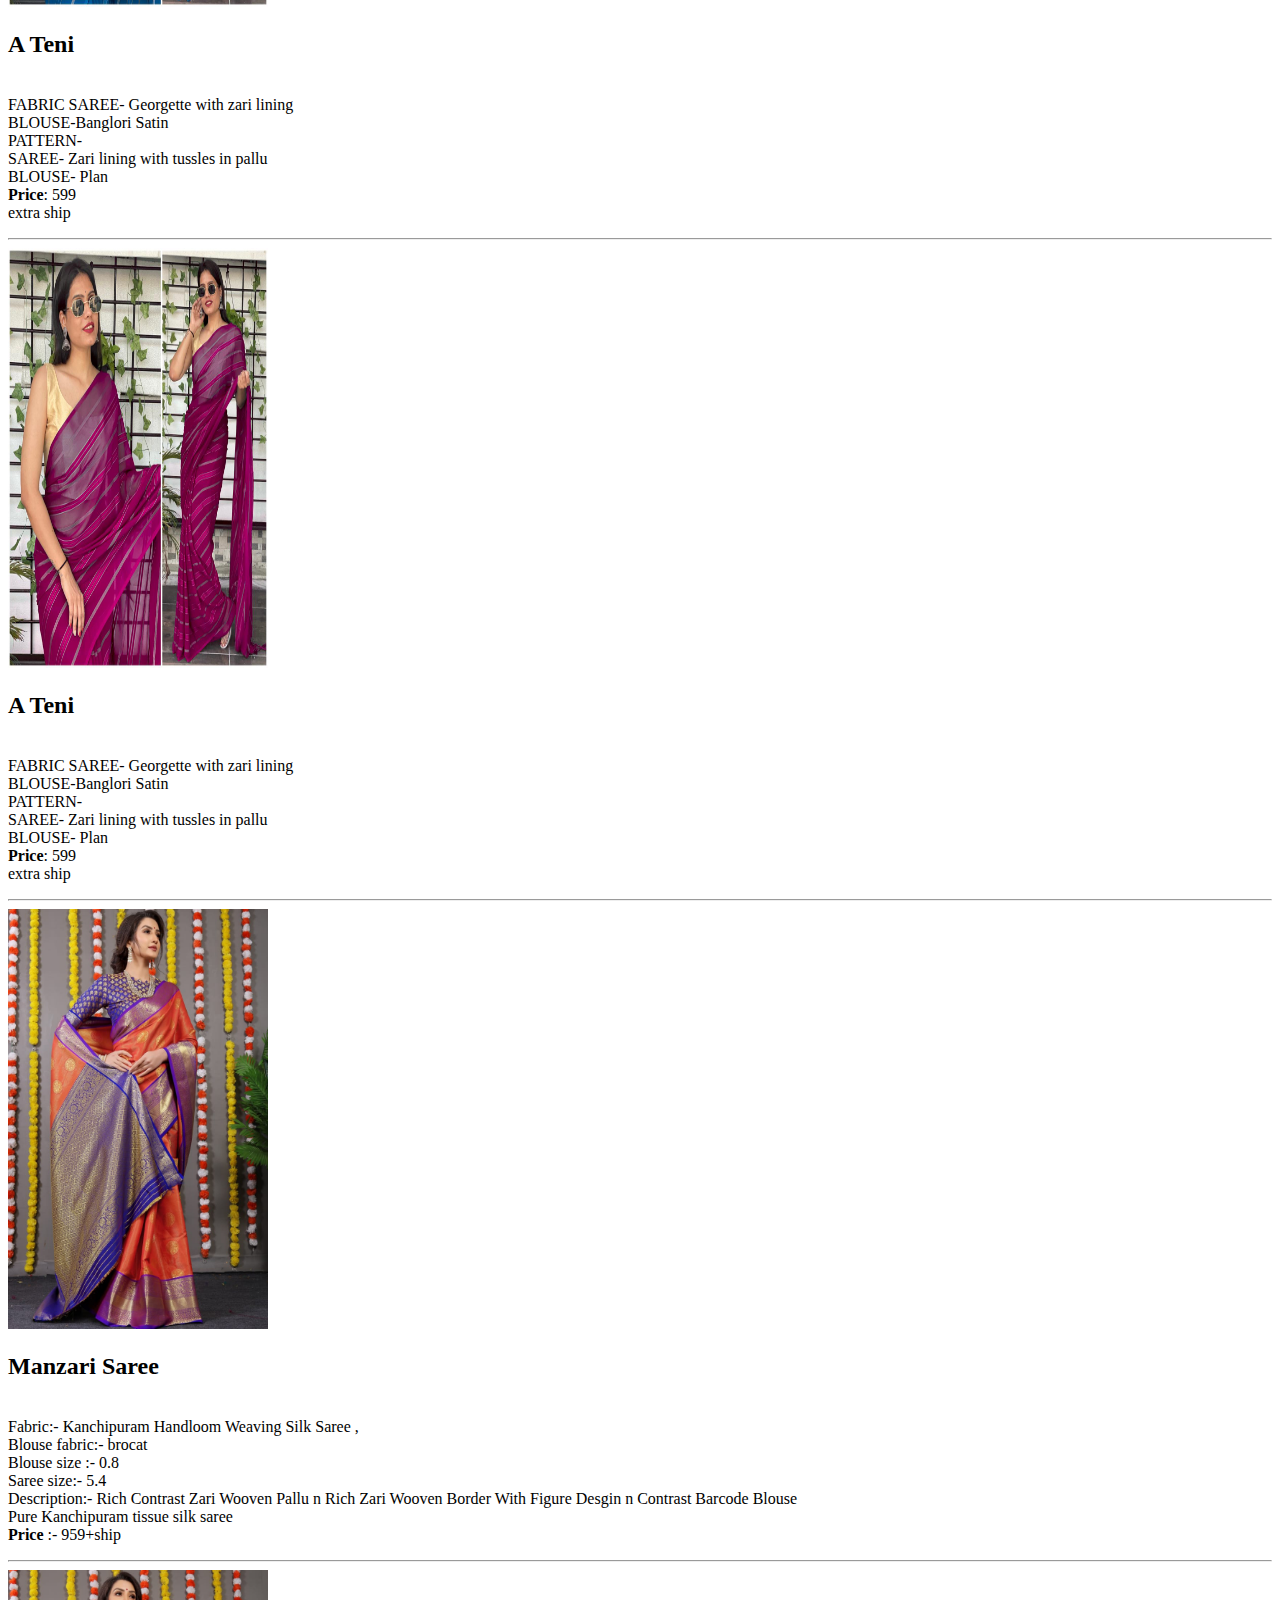
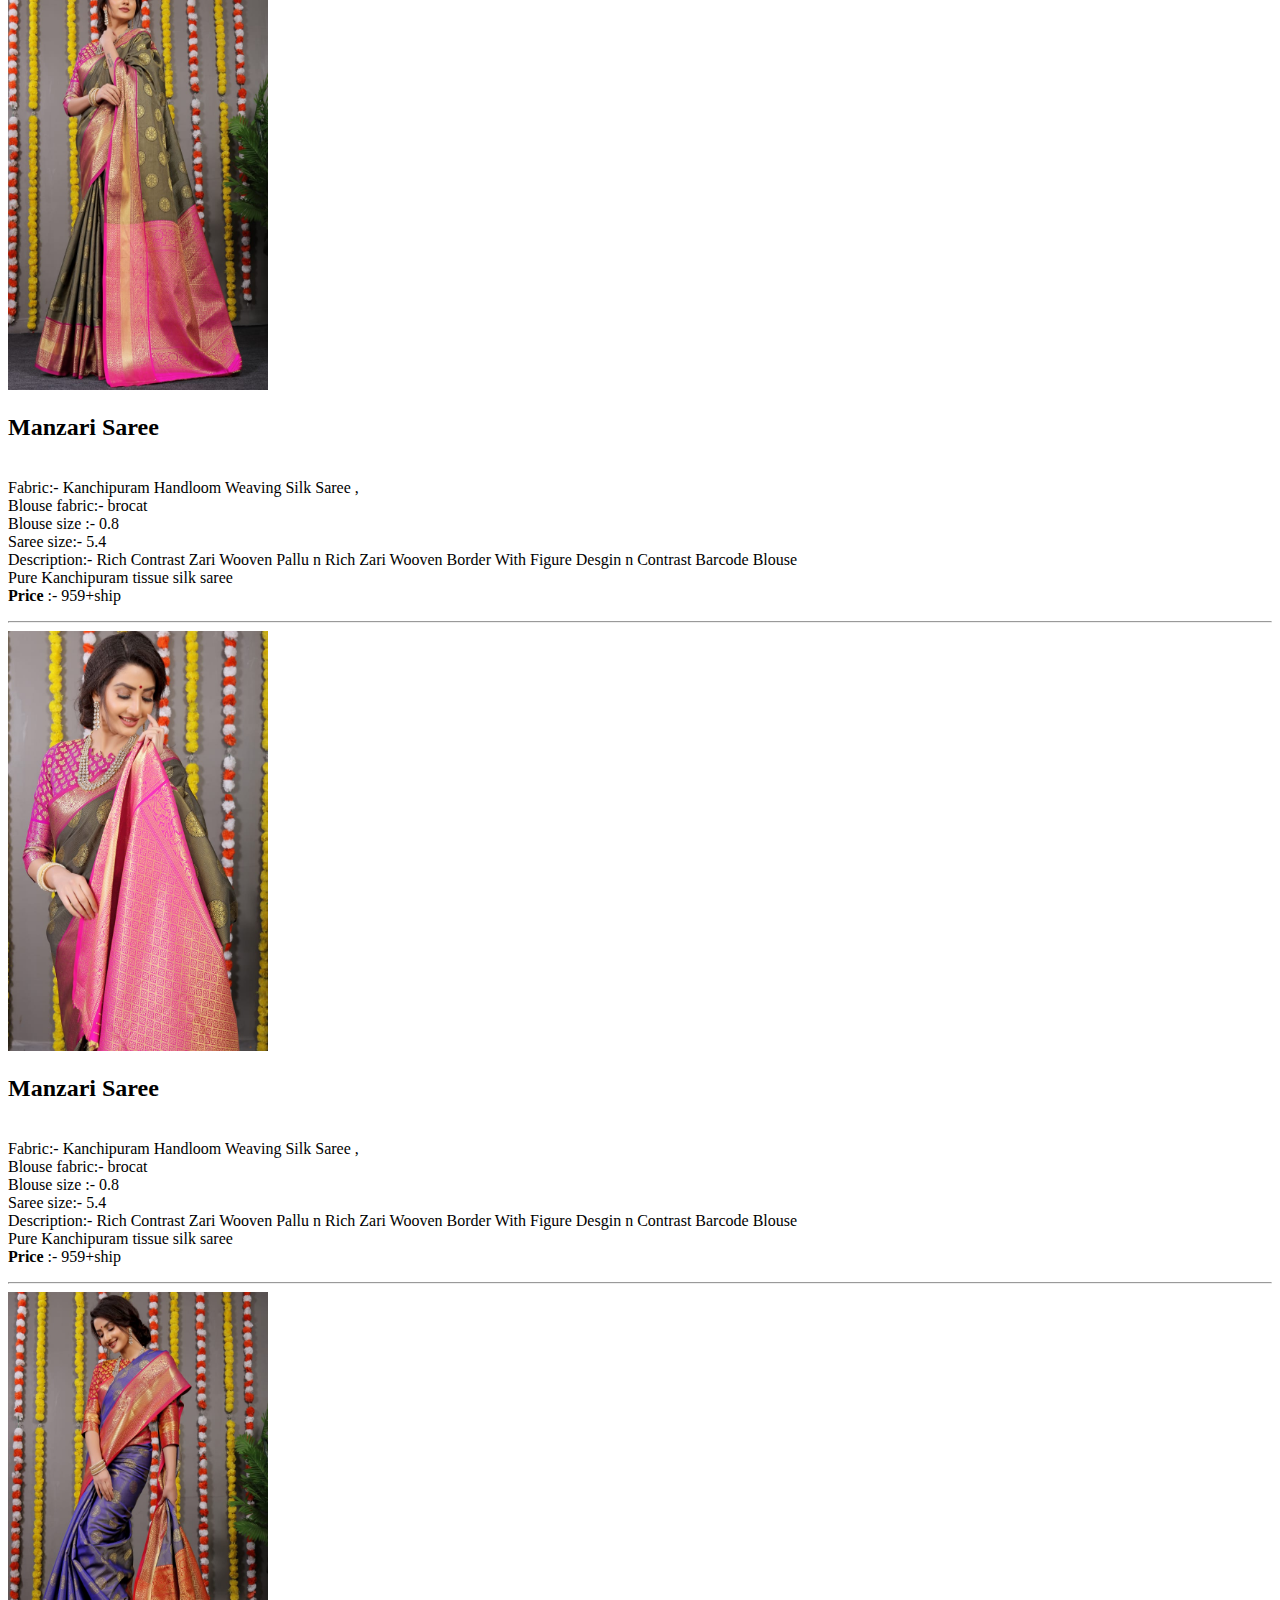
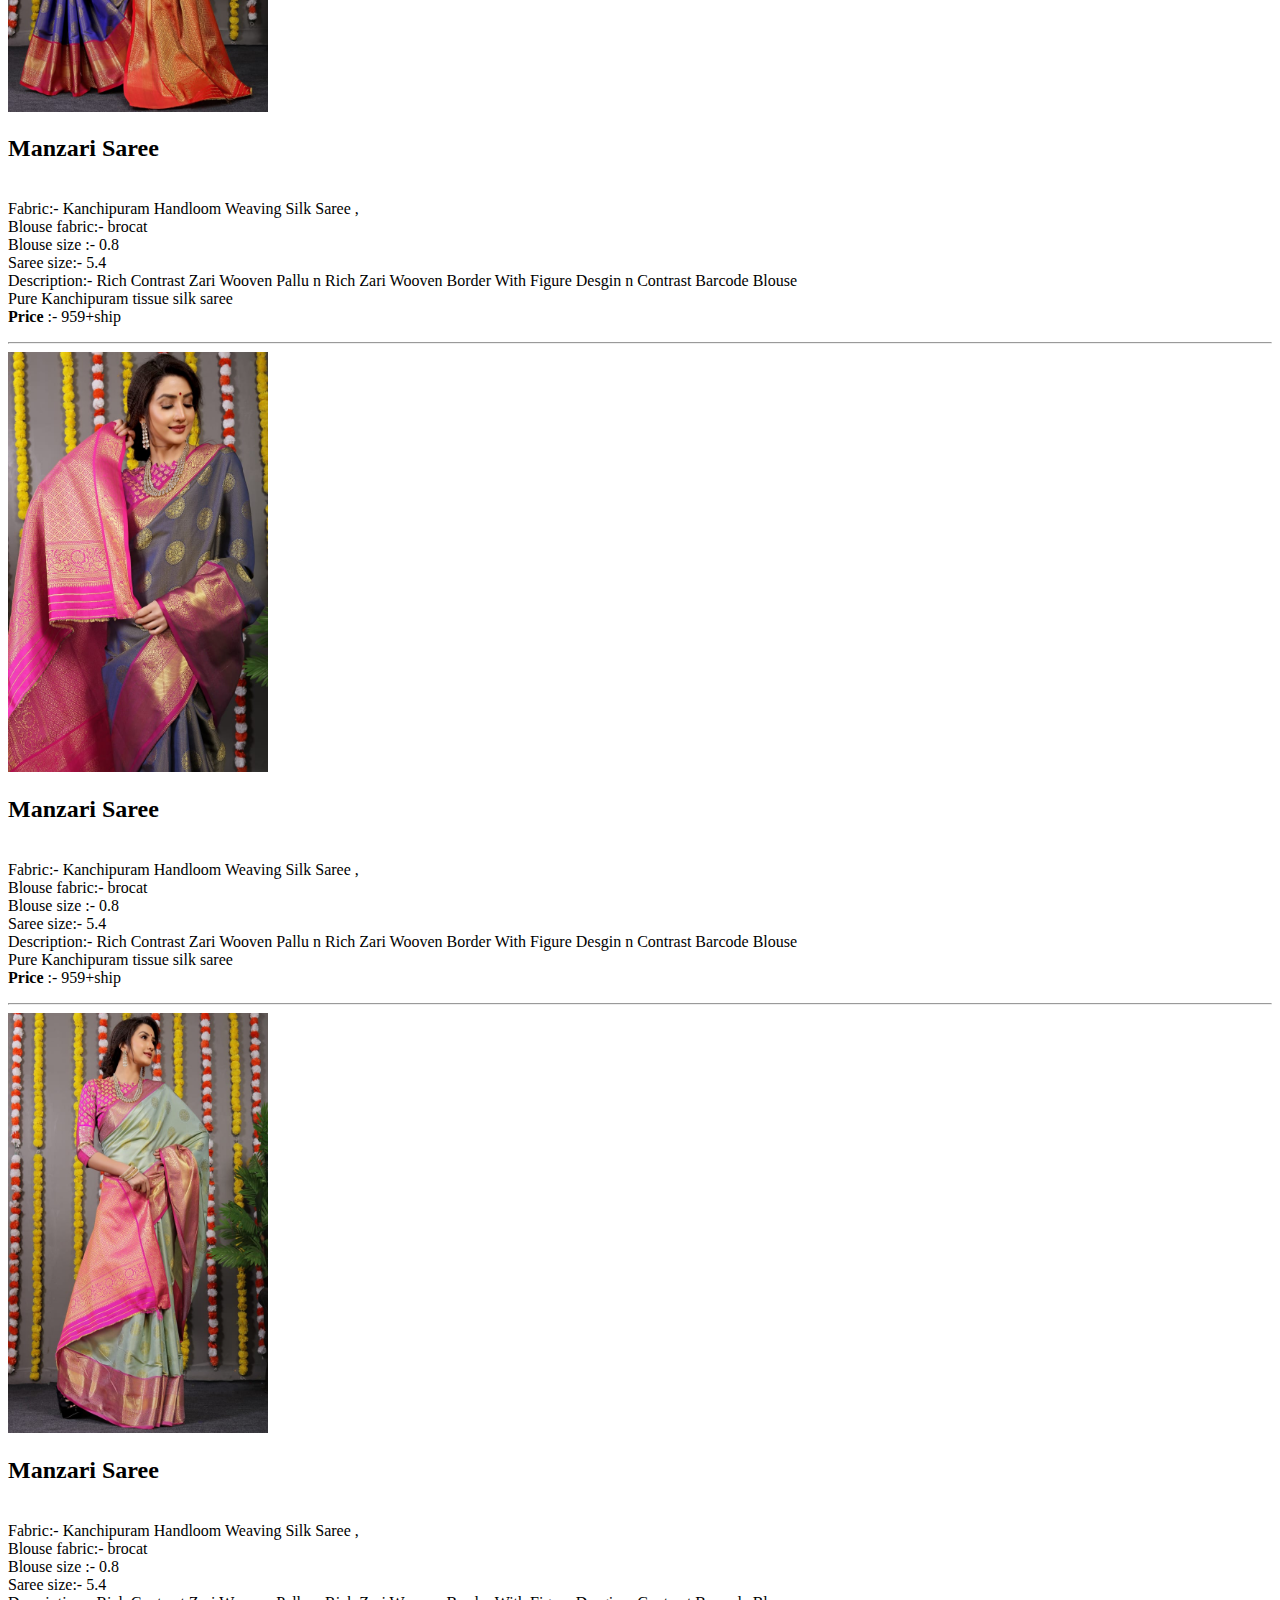
<file: Saree.html>
<!doctype html>
<html lang="en">

<head>
    <style>
        .float {
            position: fixed;
            width: 60px;
            height: 60px;
            bottom: 40px;
            right: 40px;
            background-color: #25d366;
            color: #FFF;
            border-radius: 50px;
            text-align: center;
            font-size: 30px;
            box-shadow: 2px 2px 3px #999;
            z-index: 100;
        }

        .my-float {
            margin-top: 16px;
        }
    </style>
    <link rel="stylesheet" href="https://maxcdn.bootstrapcdn.com/font-awesome/4.5.0/css/font-awesome.min.css">
    <!-- Required meta tags -->
    <meta charset="utf-8">
    <meta name="viewport" content="width=device-width, initial-scale=1">

    <!-- Bootstrap CSS -->
    <link href="https://cdn.jsdelivr.net/npm/bootstrap@5.1.3/dist/css/bootstrap.min.css" rel="stylesheet"
        integrity="sha384-1BmE4kWBq78iYhFldvKuhfTAU6auU8tT94WrHftjDbrCEXSU1oBoqyl2QvZ6jIW3" crossorigin="anonymous">

    <title>Saree Collection</title>
</head>

<body>

    <nav class="navbar navbar-expand-lg navbar-dark bg-dark fixed-top ">
        <div class="container-fluid">
            <a class="navbar-brand" href="index.html">VB Trends</a>
            <button class="navbar-toggler" type="button" data-bs-toggle="collapse"
                data-bs-target="#navbarSupportedContent" aria-controls="navbarSupportedContent" aria-expanded="false"
                aria-label="Toggle navigation">
                <span class="navbar-toggler-icon"></span>
            </button>
            <div class="collapse navbar-collapse" id="navbarSupportedContent">
                <ul class="navbar-nav me-auto mb-2 mb-lg-0">
                    <li class="nav-item">
                        <a class="nav-link " aria-current="page" href="index.html">Home</a>
                    </li>
                    <li class="nav-item">
                        <a class="nav-link" href="contact.html">Contact Us</a>
                    </li>
                    <li class="nav-item dropdown">
                        <a class="nav-link dropdown-toggle" href="#" id="navbarDropdown" role="button"
                            data-bs-toggle="dropdown" aria-expanded="false">
                            Category
                        </a>
                        <ul class="dropdown-menu" aria-labelledby="navbarDropdown">
                            <li><a class="dropdown-item " href="Kurti.html">Kurti</a></li>
                            <li><a class="dropdown-item active " href="saree.html">saree</a></li>
                            <!-- <li><hr class="dropdown-divider"></li> -->
                            <li><a class="dropdown-item" href="Lehengacholi.html">Lehenga choli</a></li>
                        </ul>
                    </li>
                    <li class="nav-item">
                    </li>
                </ul>
            </div>
        </div>
    </nav>

    <h1 style="color: rgb(69, 9, 128); margin-top: 4rem; display: flex; justify-content: center;">Saree Collection</h1>

    <section class="text-gray-600 body-font">
        <div class="container px-5 py-24  ">
            <div class="flex flex-wrap -m-4 ">
                <div class="lg:w-1/4 md:w-1/2 p-4 w-full" id="change">
                    <a class="k relative h-48 rounded overflow-hidden">
                        <img alt="ecommerce" class="object-cover object-center w-full h-full block" src="saree8.jpg"
                            420" width="260">
                    </a>
                    <div class="mt-4">
                        <h2 class="text-gray-900 title-font text-lg font-medium">Delta Saree</h2>
                        <p class="mt-1"> <br> Saree Fabric: Lycra
                            <br> Blouse Fabric: Velvet
                            <br> Pattern: sequence work
                            <br> Blouse Pattern: Same as Saree
                            <br> Multipack: Single
                            <br> Sizes: Free Size (Saree Length Size: 5.5 m, Blouse Length Size: 0.8 m)
                            <br> <b> PRICE: 420 </b>
                            <br> Ship extra 60
                            <hr>
                    </div>
                </div>
                <div class="lg:w-1/4 md:w-1/2 p-4 w-full" id="change">
                    <a class="block relative h-48 rounded overflow-hidden">
                        <img alt="ecommerce" class="object-cover object-center w-full h-full block" src="saree1.jpg"
                            height="420" width="260">
                    </a>
                    <div class="mt-4">
                        <h2 class="text-gray-900 title-font text-lg font-medium">Delta Saree</h2>
                        <p class="mt-1"> <br> Saree Fabric: Lycra
                            <br> Blouse Fabric: Velvet
                            <br> Pattern: sequence work
                            <br> Blouse Pattern: Same as Saree
                            <br> Multipack: Single
                            <br> Sizes: Free Size (Saree Length Size: 5.5 m, Blouse Length Size: 0.8 m)
                            <br> <b> PRICE: 420 </b>
                            <br> Ship extra 60
                            <hr>
                    </div>
                </div>
                <div class="lg:w-1/4 md:w-1/2 p-4 w-full" id="change">
                    <a class="block relative h-48 rounded overflow-hidden">
                        <img alt="ecommerce" class="object-cover object-center w-full h-full block" src="saree2.jpg"
                            height="420" width="260">
                    </a>
                    <div class="mt-4">
                        <h2 class="text-gray-900 title-font text-lg font-medium">Delta Saree</h2>
                        <p class="mt-1"> <br> Saree Fabric: Lycra
                            <br> Blouse Fabric: Velvet
                            <br> Pattern: sequence work
                            <br> Blouse Pattern: Same as Saree
                            <br> Multipack: Single
                            <br> Sizes: Free Size (Saree Length Size: 5.5 m, Blouse Length Size: 0.8 m)
                            <br> <b> PRICE: 420 </b>
                            <br> Ship extra 60
                    </div>
                </div>
                <div class="lg:w-1/4 md:w-1/2 p-4 w-full" id="change">
                    <a class="block relative h-48 rounded overflow-hidden">
                        <img alt="ecommerce" class="object-cover object-center w-full h-full block" src="saree6.jpg"
                            height="420" width="260">
                    </a>
                    <div class="mt-4">
                        <h2 class="text-gray-900 title-font text-lg font-medium">Delta Saree</h2>
                        <p class="mt-1"> <br> Saree Fabric: Lycra
                            <br> Blouse Fabric: Velvet
                            <br> Pattern: sequence work
                            <br> Blouse Pattern: Same as Saree
                            <br> Multipack: Single
                            <br> Sizes: Free Size (Saree Length Size: 5.5 m, Blouse Length Size: 0.8 m)
                            <br> <b> PRICE: 420 </b>
                            <br> Ship extra 60
                            <hr>
                    </div>
                </div>
                <div class="lg:w-1/4 md:w-1/2 p-4 w-full" id="change">
                    <a class="block relative h-48 rounded overflow-hidden">
                        <img alt="ecommerce" class="object-cover object-center w-full h-full block" src="saree7.jpg"
                            height="420" width="260">
                    </a>
                    <div class="mt-4">
                        <h2 class="text-gray-900 title-font text-lg font-medium">Delta Saree</h2>
                        <p class="mt-1"> <br> Saree Fabric: Lycra
                            <br> Blouse Fabric: Velvet
                            <br> Pattern: sequence work
                            <br> Blouse Pattern: Same as Saree
                            <br> Multipack: Single
                            <br> Sizes: Free Size (Saree Length Size: 5.5 m, Blouse Length Size: 0.8 m)
                            <br> <b> PRICE: 420 </b>
                            <br> Ship extra 60
                            <hr>
                    </div>
                </div>
                <div class="lg:w-1/4 md:w-1/2 p-4 w-full" id="change">
                    <a class="block relative h-48 rounded overflow-hidden">
                        <img alt="ecommerce" class="object-cover object-center w-full h-full block" src="saree3.jpg"
                            height="420" width="260">
                    </a>
                    <div class="mt-4">
                        <h2 class="text-gray-900 title-font text-lg font-medium">Delta Saree </h2>
                        <p class="mt-1"> <br> Saree Fabric: Lycra
                            <br> Blouse Fabric: Velvet
                            <br> Pattern: sequence work
                            <br> Blouse Pattern: Same as Saree
                            <br> Multipack: Single
                            <br> Sizes: Free Size (Saree Length Size: 5.5 m, Blouse Length Size: 0.8 m)
                            <br> <b> PRICE: 420 </b>
                            <br> Ship extra 60
                            <hr>
                    </div>
                </div>
                <div class="lg:w-1/4 md:w-1/2 p-4 w-full" id="change">
                    <a class="block relative h-48 rounded overflow-hidden">
                        <img alt="ecommerce" class="object-cover object-center w-full h-full block" src="saree4.jpg"
                            height="420" width="260">
                    </a>
                    <div class="mt-4">
                        <h2 class="text-gray-900 title-font text-lg font-medium">Delta Saree</h2>
                        <p class="mt-1">
                            <br> Saree Fabric: Lycra
                            <br> Blouse Fabric: Velvet
                            <br> Pattern: sequence work
                            <br> Blouse Pattern: Same as Saree
                            <br> Multipack: Single
                            <br> Sizes: Free Size (Saree Length Size: 5.5 m, Blouse Length Size: 0.8 m)
                            <br> <b> PRICE: 420 </b>
                            <br> Ship extra 60
                            <hr>
                    </div>
                </div>
                <div class="lg:w-1/4 md:w-1/2 p-4 w-full" id="change">
                    <a class="block relative h-48 rounded overflow-hidden">
                        <img alt="ecommerce" class="object-cover object-center w-full h-full block" src="saree5.jpg"
                            height="420" width="260">
                    </a>
                    <div class="mt-4">
                        <h2 class="text-gray-900 title-font text-lg font-medium">Delta Saree</h2>
                        <p class="mt-1"> <br> Saree Fabric: Lycra
                            <br> Blouse Fabric: Velvet
                            <br> Pattern: sequence work
                            <br> Blouse Pattern: Same as Saree
                            <br> Multipack: Single
                            <br> Sizes: Free Size (Saree Length Size: 5.5 m, Blouse Length Size: 0.8 m)
                            <br> <b> PRICE: 420 </b>
                            <br> Ship extra 60
                            <hr>
                    </div>
                </div>
                <!-- different -->
                <div class="lg:w-1/4 md:w-1/2 p-4 w-full" id="change">
                    <a class="block relative h-48 rounded overflow-hidden">
                        <img alt="ecommerce" class="object-cover object-center w-full h-full block" src="saree1.1.jpg"
                            height="420" width="260">
                    </a>
                    <div class="mt-4">
                        <h2 class="text-gray-900 title-font text-lg font-medium">Mameraa Bandhàni Saree</h2>
                        <p class="mt-1">
                            <br>Saree Fabric :- Pure Soft Litchi Banarasi Silk Bandhani Saree With Antique Gold Zari
                            With attractive Rich Pallu Saree*
                            <br>Blouse:- Beautiful Weaving work Blouse ( Unstichhed )
                            <br>Saree Length:- 5.5 Meter
                            <br>Blouse Length:- 0.80 Meter
                            <br> <b>Price:</b> 670 extra ship
                            <hr>
                    </div>
                </div>

                <div class="lg:w-1/4 md:w-1/2 p-4 w-full" id="change">
                    <a class="block relative h-48 rounded overflow-hidden">
                        <img alt="ecommerce" class="object-cover object-center w-full h-full block" src="saree1.2.jpg"
                            height="420" width="260">
                    </a>
                    <div class="mt-4">
                        <h2 class="text-gray-900 title-font text-lg font-medium">Mameraa Bandhàni Saree</h2>
                        <p class="mt-1">
                            <br>Saree Fabric :- Pure Soft Litchi Banarasi Silk Bandhani Saree With Antique Gold Zari
                            With attractive Rich Pallu Saree*
                            <br>Blouse:- Beautiful Weaving work Blouse ( Unstichhed )
                            <br>Saree Length:- 5.5 Meter
                            <br>Blouse Length:- 0.80 Meter
                            <br> <b>Price:</b> 670 extra ship
                            <hr>
                    </div>
                </div>


                <div class="lg:w-1/4 md:w-1/2 p-4 w-full" id="change">
                    <a class="block relative h-48 rounded overflow-hidden">
                        <img alt="ecommerce" class="object-cover object-center w-full h-full block" src="saree1.4.jpg"
                            height="420" width="260">
                    </a>
                    <div class="mt-4">
                        <h2 class="text-gray-900 title-font text-lg font-medium">Mameraa Bandhàni Saree</h2>
                        <p class="mt-1">
                            <br>Saree Fabric :- Pure Soft Litchi Banarasi Silk Bandhani Saree With Antique Gold Zari
                            With attractive Rich Pallu Saree*
                            <br>Blouse:- Beautiful Weaving work Blouse ( Unstichhed )
                            <br>Saree Length:- 5.5 Meter
                            <br>Blouse Length:- 0.80 Meter
                            <br> <b>Price:</b> 670 extra ship
                            <hr>
                    </div>
                </div>

                <div class="lg:w-1/4 md:w-1/2 p-4 w-full" id="change">
                    <a class="block relative h-48 rounded overflow-hidden">
                        <img alt="ecommerce" class="object-cover object-center w-full h-full block" src="saree1.5.jpg"
                            height="420" width="260">
                    </a>
                    <div class="mt-4">
                        <h2 class="text-gray-900 title-font text-lg font-medium">Mameraa Bandhàni Saree</h2>
                        <p class="mt-1">
                            <br>Saree Fabric :- Pure Soft Litchi Banarasi Silk Bandhani Saree With Antique Gold Zari
                            With attractive Rich Pallu Saree*
                            <br>Blouse:- Beautiful Weaving work Blouse ( Unstichhed )
                            <br>Saree Length:- 5.5 Meter
                            <br>Blouse Length:- 0.80 Meter
                            <br> <b>Price:</b> 670 extra ship
                            <hr>
                    </div>
                </div>

                <div class="lg:w-1/4 md:w-1/2 p-4 w-full" id="change">
                    <a class="block relative h-48 rounded overflow-hidden">
                        <img alt="ecommerce" class="object-cover object-center w-full h-full block" src="saree1.6.jpg"
                            height="420" width="260">
                    </a>
                    <div class="mt-4">
                        <h2 class="text-gray-900 title-font text-lg font-medium">Mameraa Bandhàni Saree</h2>
                        <p class="mt-1">
                            <br>Saree Fabric :- Pure Soft Litchi Banarasi Silk Bandhani Saree With Antique Gold Zari
                            With attractive Rich Pallu Saree*
                            <br>Blouse:- Beautiful Weaving work Blouse ( Unstichhed )
                            <br>Saree Length:- 5.5 Meter
                            <br>Blouse Length:- 0.80 Meter
                            <br> <b>Price:</b> 670 extra ship
                            <hr>
                    </div>
                </div>
                <!-- difference  -->
                <div class="lg:w-1/4 md:w-1/2 p-4 w-full" id="change">
                    <a class="block relative h-48 rounded overflow-hidden">
                        <img alt="ecommerce" class="object-cover object-center w-full h-full block" src="saree2,1.jpg"
                            height="420" width="260">
                    </a>
                    <div class="mt-4">
                        <h2 class="text-gray-900 title-font text-lg font-medium">A Teni</h2>
                        <p class="mt-1">
                            <br>FABRIC SAREE- Georgette with zari lining
                            <br>BLOUSE-Banglori Satin
                            <br>PATTERN-
                            <br>SAREE- Zari lining with tussles in pallu
                            <br>BLOUSE- Plan
                            <br><b>Price</b>: 599
                            <br>extra ship
                            <hr>
                    </div>
                </div>
                <div class="lg:w-1/4 md:w-1/2 p-4 w-full" id="change">
                    <a class="block relative h-48 rounded overflow-hidden">
                        <img alt="ecommerce" class="object-cover object-center w-full h-full block" src="saree2,2.jpg"
                            height="420" width="260">
                    </a>
                    <div class="mt-4">
                        <h2 class="text-gray-900 title-font text-lg font-medium">A Teni</h2>
                        <p class="mt-1">
                            <br>FABRIC SAREE- Georgette with zari lining
                            <br>BLOUSE-Banglori Satin
                            <br>PATTERN-
                            <br>SAREE- Zari lining with tussles in pallu
                            <br>BLOUSE- Plan
                            <br><b>Price</b>: 599
                            <br>extra ship
                            <hr>
                    </div>
                </div>
                <div class="lg:w-1/4 md:w-1/2 p-4 w-full" id="change">
                    <a class="block relative h-48 rounded overflow-hidden">
                        <img alt="ecommerce" class="object-cover object-center w-full h-full block" src="saree2,3.jpg"
                            height="420" width="260">
                    </a>
                    <div class="mt-4">
                        <h2 class="text-gray-900 title-font text-lg font-medium">A Teni</h2>
                        <p class="mt-1">
                            <br>FABRIC SAREE- Georgette with zari lining
                            <br>BLOUSE-Banglori Satin
                            <br>PATTERN-
                            <br>SAREE- Zari lining with tussles in pallu
                            <br>BLOUSE- Plan
                            <br><b>Price</b>: 599
                            <br>extra ship
                            <hr>
                    </div>
                </div>
                <div class="lg:w-1/4 md:w-1/2 p-4 w-full" id="change">
                    <a class="block relative h-48 rounded overflow-hidden">
                        <img alt="ecommerce" class="object-cover object-center w-full h-full block" src="saree2,4.jpg"
                            height="420" width="260">
                    </a>
                    <div class="mt-4">
                        <h2 class="text-gray-900 title-font text-lg font-medium">A Teni</h2>
                        <p class="mt-1">
                            <br>FABRIC SAREE- Georgette with zari lining
                            <br>BLOUSE-Banglori Satin
                            <br>PATTERN-
                            <br>SAREE- Zari lining with tussles in pallu
                            <br>BLOUSE- Plan
                            <br><b>Price</b>: 599
                            <br>extra ship
                            <hr>
                    </div>
                </div>
                <div class="lg:w-1/4 md:w-1/2 p-4 w-full" id="change">
                    <a class="block relative h-48 rounded overflow-hidden">
                        <img alt="ecommerce" class="object-cover object-center w-full h-full block" src="saree2,5.jpg"
                            height="420" width="260">
                    </a>
                    <div class="mt-4">
                        <h2 class="text-gray-900 title-font text-lg font-medium">A Teni</h2>
                        <p class="mt-1">
                            <br>FABRIC SAREE- Georgette with zari lining
                            <br>BLOUSE-Banglori Satin
                            <br>PATTERN-
                            <br>SAREE- Zari lining with tussles in pallu
                            <br>BLOUSE- Plan
                            <br><b>Price</b>: 599
                            <br>extra ship
                            <hr>
                    </div>
                </div>
                <!-- difference -->
                <div class="lg:w-1/4 md:w-1/2 p-4 w-full" id="change">
                    <a class="block relative h-48 rounded overflow-hidden">
                        <img alt="ecommerce" class="object-cover object-center w-full h-full block" src="saree4,1.jpg"
                            height="420" width="260">
                    </a>
                    <div class="mt-4">
                        <h2 class="text-gray-900 title-font text-lg font-medium">Manzari Saree</h2>
                        <p class="mt-1">
                            <br>Fabric:- Kanchipuram Handloom Weaving Silk Saree ,
                            <br>Blouse fabric:- brocat
                            <br>Blouse size :- 0.8
                            <br>Saree size:- 5.4
                            <br>Description:- Rich Contrast Zari Wooven Pallu n Rich Zari Wooven Border With Figure
                            Desgin n Contrast Barcode Blouse
                            <br>Pure Kanchipuram tissue silk saree
                            <br><b>Price</b> :- 959+ship
                            <hr>
                    </div>
                </div>
                <div class="lg:w-1/4 md:w-1/2 p-4 w-full" id="change">
                    <a class="block relative h-48 rounded overflow-hidden">
                        <img alt="ecommerce" class="object-cover object-center w-full h-full block" src="saree4,2.jpg"
                            height="420" width="260">
                    </a>
                    <div class="mt-4">
                        <h2 class="text-gray-900 title-font text-lg font-medium">Manzari Saree</h2>
                        <p class="mt-1">
                            <br>Fabric:- Kanchipuram Handloom Weaving Silk Saree ,
                            <br>Blouse fabric:- brocat
                            <br>Blouse size :- 0.8
                            <br>Saree size:- 5.4
                            <br>Description:- Rich Contrast Zari Wooven Pallu n Rich Zari Wooven Border With Figure
                            Desgin n Contrast Barcode Blouse
                            <br>Pure Kanchipuram tissue silk saree
                            <br><b>Price</b> :- 959+ship
                            <hr>
                    </div>
                </div>
                <div class="lg:w-1/4 md:w-1/2 p-4 w-full" id="change">
                    <a class="block relative h-48 rounded overflow-hidden">
                        <img alt="ecommerce" class="object-cover object-center w-full h-full block" src="saree4,3.jpg"
                            height="420" width="260">
                    </a>
                    <div class="mt-4">
                        <h2 class="text-gray-900 title-font text-lg font-medium">Manzari Saree</h2>
                        <p class="mt-1">
                            <br>Fabric:- Kanchipuram Handloom Weaving Silk Saree ,
                            <br>Blouse fabric:- brocat
                            <br>Blouse size :- 0.8
                            <br>Saree size:- 5.4
                            <br>Description:- Rich Contrast Zari Wooven Pallu n Rich Zari Wooven Border With Figure
                            Desgin n Contrast Barcode Blouse
                            <br>Pure Kanchipuram tissue silk saree
                            <br><b>Price</b> :- 959+ship
                            <hr>
                    </div>
                </div>
                <div class="lg:w-1/4 md:w-1/2 p-4 w-full" id="change">
                    <a class="block relative h-48 rounded overflow-hidden">
                        <img alt="ecommerce" class="object-cover object-center w-full h-full block" src="saree4,4.jpg"
                            height="420" width="260">
                    </a>
                    <div class="mt-4">
                        <h2 class="text-gray-900 title-font text-lg font-medium">Manzari Saree</h2>
                        <p class="mt-1">
                            <br>Fabric:- Kanchipuram Handloom Weaving Silk Saree ,
                            <br>Blouse fabric:- brocat
                            <br>Blouse size :- 0.8
                            <br>Saree size:- 5.4
                            <br>Description:- Rich Contrast Zari Wooven Pallu n Rich Zari Wooven Border With Figure
                            Desgin n Contrast Barcode Blouse
                            <br>Pure Kanchipuram tissue silk saree
                            <br><b>Price</b> :- 959+ship
                            <hr>
                    </div>
                </div>
                <div class="lg:w-1/4 md:w-1/2 p-4 w-full" id="change">
                    <a class="block relative h-48 rounded overflow-hidden">
                        <img alt="ecommerce" class="object-cover object-center w-full h-full block" src="saree4,5.jpg"
                            height="420" width="260">
                    </a>
                    <div class="mt-4">
                        <h2 class="text-gray-900 title-font text-lg font-medium">Manzari Saree</h2>
                        <p class="mt-1">
                            <br>Fabric:- Kanchipuram Handloom Weaving Silk Saree ,
                            <br>Blouse fabric:- brocat
                            <br>Blouse size :- 0.8
                            <br>Saree size:- 5.4
                            <br>Description:- Rich Contrast Zari Wooven Pallu n Rich Zari Wooven Border With Figure
                            Desgin n Contrast Barcode Blouse
                            <br>Pure Kanchipuram tissue silk saree
                            <br><b>Price</b> :- 959+ship
                            <hr>
                    </div>
                </div>
                <div class="lg:w-1/4 md:w-1/2 p-4 w-full" id="change">
                    <a class="block relative h-48 rounded overflow-hidden">
                        <img alt="ecommerce" class="object-cover object-center w-full h-full block" src="saree4,6.jpg"
                            height="420" width="260">
                    </a>
                    <div class="mt-4">
                        <h2 class="text-gray-900 title-font text-lg font-medium">Manzari Saree</h2>
                        <p class="mt-1">
                            <br>Fabric:- Kanchipuram Handloom Weaving Silk Saree ,
                            <br>Blouse fabric:- brocat
                            <br>Blouse size :- 0.8
                            <br>Saree size:- 5.4
                            <br>Description:- Rich Contrast Zari Wooven Pallu n Rich Zari Wooven Border With Figure
                            Desgin n Contrast Barcode Blouse
                            <br>Pure Kanchipuram tissue silk saree
                            <br><b>Price</b> :- 959+ship
                            <hr>
                    </div>
                </div>
                <div class="lg:w-1/4 md:w-1/2 p-4 w-full" id="change">
                    <a class="block relative h-48 rounded overflow-hidden">
                        <img alt="ecommerce" class="object-cover object-center w-full h-full block" src="saree4,7.jpg"
                            height="420" width="260">
                    </a>
                    <div class="mt-4">
                        <h2 class="text-gray-900 title-font text-lg font-medium">Manzari Saree</h2>
                        <p class="mt-1">
                            <br>Fabric:- Kanchipuram Handloom Weaving Silk Saree ,
                            <br>Blouse fabric:- brocat
                            <br>Blouse size :- 0.8
                            <br>Saree size:- 5.4
                            <br>Description:- Rich Contrast Zari Wooven Pallu n Rich Zari Wooven Border With Figure
                            Desgin n Contrast Barcode Blouse
                            <br>Pure Kanchipuram tissue silk saree
                            <br><b>Price</b> :- 959+ship
                            <hr>
                    </div>
                </div>
                <div class="lg:w-1/4 md:w-1/2 p-4 w-full" id="change">
                    <a class="block relative h-48 rounded overflow-hidden">
                        <img alt="ecommerce" class="object-cover object-center w-full h-full block" src="saree4,8.jpg"
                            height="420" width="260">
                    </a>
                    <div class="mt-4">
                        <h2 class="text-gray-900 title-font text-lg font-medium">Manzari Saree</h2>
                        <p class="mt-1">
                            <br>Fabric:- Kanchipuram Handloom Weaving Silk Saree ,
                            <br>Blouse fabric:- brocat
                            <br>Blouse size :- 0.8
                            <br>Saree size:- 5.4
                            <br>Description:- Rich Contrast Zari Wooven Pallu n Rich Zari Wooven Border With Figure
                            Desgin n Contrast Barcode Blouse
                            <br>Pure Kanchipuram tissue silk saree
                            <br><b>Price</b> :- 959+ship
                            <hr>
                    </div>
                </div>
                <!-- difference -->
                <div class="lg:w-1/4 md:w-1/2 p-4 w-full" id="change">
                    <a class="block relative h-48 rounded overflow-hidden">
                        <img alt="ecommerce" class="object-cover object-center w-full h-full block" src="saree5,1.jpg"
                            height="420" width="260">
                    </a>
                    <div class="mt-4">
                        <h2 class="text-gray-900 title-font text-lg font-medium">Sivani Fancy Saree</h2>
                        <p class="mt-1">
                            <br>Design No:-4426
                            <br>Saree : Vichitra Silk
                            <br>Blouse : Running + Work.
                            <br>Work : Heavy Embroidery Work Fancy Border + Full Sirosky Work.
                            <br><b>Price:</b>1499 +ship
                            <hr>
                    </div>
                </div>
                <div class="lg:w-1/4 md:w-1/2 p-4 w-full" id="change">
                    <a class="block relative h-48 rounded overflow-hidden">
                        <img alt="ecommerce" class="object-cover object-center w-full h-full block" src="saree5,2.jpg"
                            height="420" width="260">
                    </a>
                    <div class="mt-4">
                        <h2 class="text-gray-900 title-font text-lg font-medium">Sivani Fancy Saree</h2>
                        <p class="mt-1">
                            <br>Design No:-4426
                            <br>Saree : Vichitra Silk
                            <br>Blouse : Running + Work.
                            <br>Work : Heavy Embroidery Work Fancy Border + Full Sirosky Work.
                            <br><b>Price:</b>1499 +ship
                            <hr>
                    </div>
                </div>
            </div>
        </div>
        </div>
        </div>
    </section>

    <!-- Whatsapp btn  -->
    <a href="https://wa.me/+919313874864" class="float" target="_blank">
        <i class="fa fa-whatsapp my-float"></i>
    </a>
    <!-- Whatsapp btn  -->

    <!-- footer start  -->
    <footer class="bg-dark text-center text-lg-start" style="color: white;">
        <!-- Copyright -->
        <div class="text-center p-3" style=>
            © 2022 Copyright:
            <a id="fam" class="text-light" href="#">VB Trends</a> <br>
            <a id="yg" class="text-light" href="https://wa.me/+919752365865" target=" ">Created by YG</a>
        </div>
        <!-- Copyright -->
    </footer>
    <!-- footer end  -->



    <!-- Option 1: Bootstrap Bundle with Popper -->
    <script src="https://cdn.jsdelivr.net/npm/bootstrap@5.1.3/dist/js/bootstrap.bundle.min.js"
        integrity="sha384-ka7Sk0Gln4gmtz2MlQnikT1wXgYsOg+OMhuP+IlRH9sENBO0LRn5q+8nbTov4+1p"
        crossorigin="anonymous"></script>

</body>

</html>
</file>
